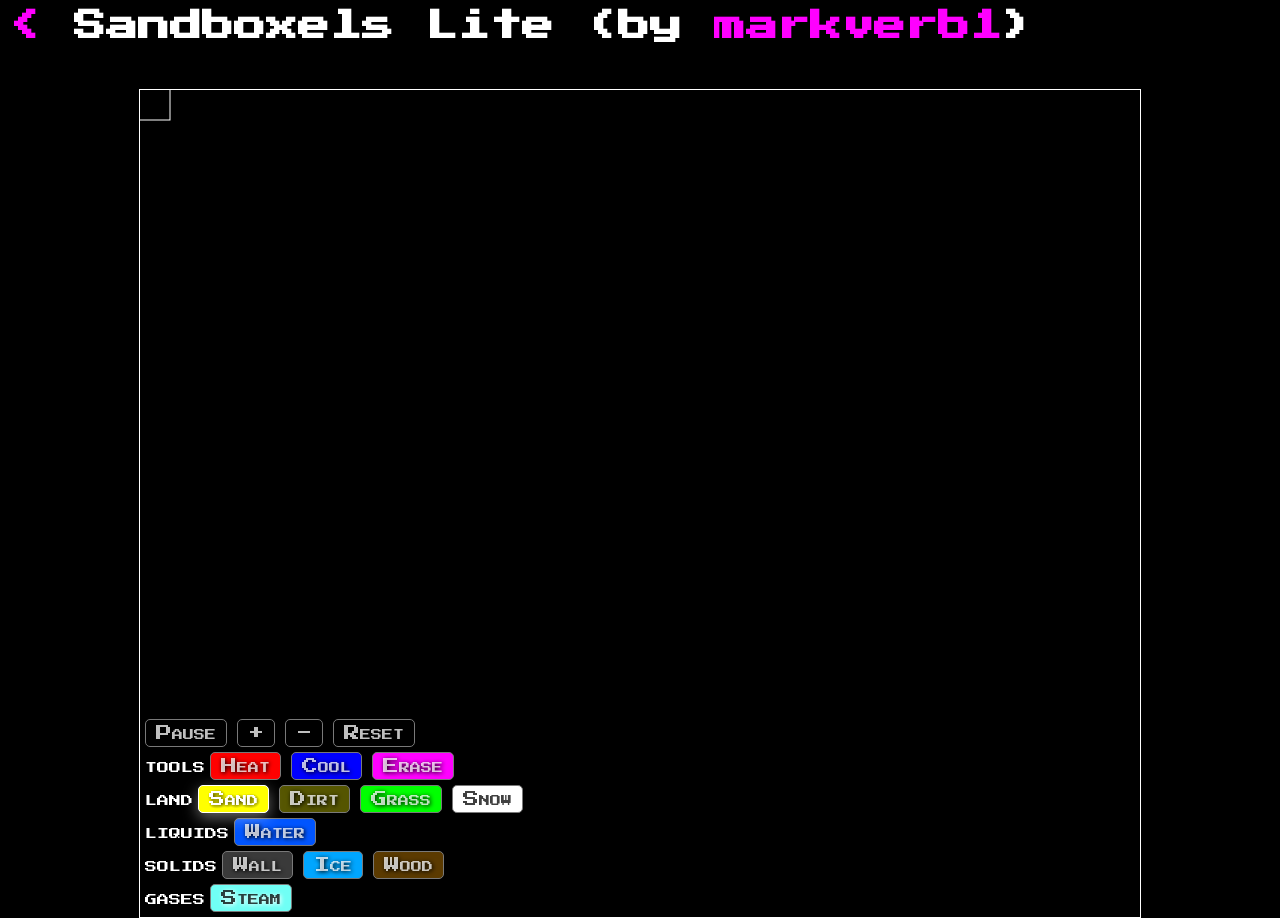
<file: lite.html>
<html>

<head>
    <meta charset="utf-8">
    <title>Sandboxels Lite</title>
    <meta charset="utf-8">
    <meta name="description" content="A falling sand simulation game.">
    <meta name="keywords" content="falling sand, elements, pixel art, simulator, powder">
    <meta name="author" content="R74n">
    <link href="https://fonts.googleapis.com/css?family=Press+Start+2P" rel="stylesheet">
    <meta name="viewport" content="width=device-width, initial-scale=1">
    <script src="https://R74n.com/load.js"></script>
    <meta http-equiv='content-language' content='en-us'>

    <style>
        html,
        body {
            width: 100%;
            height: 100%;
            margin: 0;
        }

        body {
            font-family: 'Press Start 2P';
            background-color: #000000;
            color: #ffffff;
        }

        h1 {
            padding: 10px;
        }

        a {
            color: rgb(255, 0, 255);
            text-decoration: none;
        }

        a:hover {
            color: rgb(255, 121, 255);
        }

        a:active,
        a:hover:active {
            color: rgb(255, 179, 255);
        }

        #gameDiv {
            /*game canvas*/
            border: 1px solid #ffffff;
            position: absolute;
            left: 50%;
            transform: translate(-50%, -0%);
            -webkit-touch-callout: none;
            /* iOS Safari */
            -webkit-user-select: none;
            /* Safari */
            -khtml-user-select: none;
            /* Konqueror HTML */
            -moz-user-select: none;
            /* Old versions of Firefox */
            -ms-user-select: none;
            /* Internet Explorer/Edge */
            user-select: none;
        }

        button,
        input[type="submit"],
        input[type="reset"] {
            background: none;
            color: inherit;
            border: none;
            padding: 0;
            font: inherit;
            cursor: pointer;
            outline: inherit;
        }

        #underBox {
            position: absolute;
            left: 50%;
            transform: translate(-50%, -0%);
            margin-top: 10px;
            width: 100%;
        }

        #controls button {
            padding: 5px 10px;
            border-radius: 5px;
            font-size: 1em;
            text-shadow: 0.5px 1px 4px #000000;
            color: rgba(255, 255, 255, 0.75);
            border: 1px solid #797979;
            margin: 0px 5px 5px 5px;
            font-variant: small-caps;
        }

        #controls button.bright {
            text-shadow: 0.5px 1px 4px #ffffff;
            color: rgba(0, 0, 0, 0.75);
        }

        /*Darken when active*/
        #controls button:active,
        #controls button:active:hover {
            filter: brightness(60%);
        }

        #controls button:hover {
            filter: brightness(90%);
        }

        #controls button:disabled {
            cursor: not-allowed;
        }

        #controls button[current="true"],
        #controls button[on="true"] {
            border: 1px solid #ffffff;
            filter: brightness(110%);
            box-shadow: 0 5px 15px rgba(255, 255, 255, .4);
            color: rgba(255, 255, 255, 1);
        }

        #controls button.bright[current="true"] {
            color: rgba(0, 0, 0, 1);
        }

        #controls button[on="true"] {
            border-color: lime;
            color: lime;
        }

        #controls div {
            display: block;
        }

        .stat {
            margin-right: 25px;
            margin-bottom: 5px;
            float: right;
        }

        #stats {
            margin: 0px 5px 5px 5px;
            font-size: 0.75em;
            height: 2em;
        }

        #stat-pos,
        #stat-pixels,
        #stat-shift,
        #stat-tps,
        #stat-ticks {
            float: left;
        }

        .categoryName {
            font-size: 0.75em;
            text-transform: uppercase;
            margin-left: 5px;
            vertical-align: middle;
        }

        #extraInfo {
            margin: 5px
        }
    </style>

    <script>
        //replaceAll polyfill
        if (!String.prototype.replaceAll) {
            String.prototype.replaceAll = function (str, newStr) {
                if (Object.prototype.toString.call(str).toLowerCase() === '[object regexp]') {
                    return this.replace(str, newStr);
                }
                return this.replace(new RegExp(str, 'g'), newStr);
            };
        }
    </script>

    <script>
        behaviors = {
            "POWDER": [
                "XX|XX|XX",
                "XX|XX|XX",
                "M2|M1|M2",
            ],
            "AGPOWDER": [
                "M2|M1|M2",
                "XX|XX|XX",
                "XX|XX|XX",
            ],
            "LIQUID": [
                "XX|XX|XX",
                "M2|XX|M2",
                "M1|M1|M1",
            ],
            "AGLIQUID": [
                "M1|M1|M1",
                "M2|XX|M2",
                "XX|XX|XX",
            ],
            "WALL": [
                "XX|XX|XX",
                "XX|XX|XX",
                "XX|XX|XX",
            ],
            "UL_UR": [
                "M1|M1|M1",
                "M2|XX|M2",
                "XX|XX|XX",
            ],
            "GAS": [
                "M2|M1|M2",
                "M1|XX|M1",
                "M2|M1|M2",
            ],
            "DGAS": [
                "M2|M1|M2",
                "M1|DL%5|M1",
                "M2|M1|M2",
            ],
            "SUPPORT": [
                "XX|XX|XX",
                "SP|XX|SP",
                "XX|M1|XX",
            ],
            "SUPPORTPOWDER": [
                "XX|XX|XX",
                "SP|XX|SP",
                "M2|M1|M2",
            ],
            "DELETE": [
                "XX|DL|XX",
                "DL|XX|DL",
                "XX|DL|XX",
            ],
            "FILL": [
                "XX|CL|XX",
                "CL|XX|CL",
                "XX|CL|XX",
            ],
            "STURDYPOWDER": [
                "XX|XX|XX",
                "XX|XX|XX",
                "XX|M1|XX",
            ],
            "SELFDELETE": [
                "XX|XX|XX",
                "XX|DL|XX",
                "XX|XX|XX",
            ],
            "FOAM": [
                "SW:water%10|SW:water%10|SW:water%10",
                "XX|DL%5|XX",
                "M2%25|M1%25|M2%25",
            ],
            "BUBBLE": [
                "SW:water%25|SW:water%25|SW:water%25",
                "M1%5|DL%0.25|M1%5",
                "M1%2|M1%1|M1%2",
            ],
            "STICKY": [
                "XX|ST|XX",
                "ST|XX|ST",
                "XX|ST AND M1|XX",
            ],
            "MOLTEN": [
                "XX|CR:fire%2.5|XX",
                "M2|XX|M2",
                "M1|M1|M1",
            ],
        }
        eLists = {
            "ANIMAL": ["flea", "ant", "fly", "firefly", "bee", "frog", "fish", "worm", "termite", "rat"],
            "CLEANANIMAL": ["ant", "firefly", "bee", "frog", "fish"],
        }

        airDensity = 1.225; // kg/m^3
        airTemp = 20; // Celsius
        // Object storing various powders, called elements
        // name - name of the element
        // color - color of the element's pixel
        // density - density of the element [unused currently] (kg/m^3)
        // behavior - behavior of the element
        // flam - temperature of combustion [unused currently]
        // temp - default temperature of the element (Celsius)
        // tempHigh - highest temperature before state change
        // tempLow - lowest temperature before state change
        // stateHigh - element transformed into when tempHigh is reached
        // stateLow - element transformed into when tempLow is reached
        // viscosity - how slow a liquid will move (higher = slower) (cps)

        // [Future]
        // changeAfter - seconds before element dissolves
        // change - element transformed into after time
        elements = {
            "heat": {
                "name": "heat",
                "color": "#ff0000",
                "behavior": behaviors.WALL,
                "temp": 2,
                "category": "tools",
            },
            "cool": {
                "name": "cool",
                "color": "#0000ff",
                "behavior": behaviors.WALL,
                "temp": -2,
                "category": "tools",
            },
            "erase": {
                "name": "erase",
                "color": "#ff00ff",
                "behavior": behaviors.WALL,
                "category": "tools",
            },
            "sand": {
                "name": "sand",
                "color": "#ffff00",
                "behavior": behaviors.POWDER,
                "density": 1602,
                "category": "land",
            },
            "water": {
                "name": "water",
                "color": "#0055ff",
                "behavior": behaviors.LIQUID,
                "density": 997,
                "tempHigh": 100,
                "stateHigh": "steam",
                "tempLow": 0,
                "stateLow": "ice",
                "viscosity": 1,
                "category": "liquids",
            },
            "dirt": {
                "name": "dirt",
                "color": "#555500",
                "behavior": behaviors.POWDER,
                "category": "land",
            },
            "grass": {
                "name": "grass",
                "color": "#00ff00",
                "behavior": behaviors.WALL,
                "category": "land",
            },
            "wall": {
                "name": "wall",
                "color": "#3a3a3a",
                "behavior": behaviors.WALL,
                "density": 0,
                "category": "solids",
            },
            "steam": {
                "name": "steam",
                "color": "#70fff5",
                "behavior": behaviors.GAS,
                "density": 0.013,
                "temp": 100,
                "stateLow": "water",
                "category": "gases",
            },
            "ice": {
                "name": "ice",
                "color": "#00a6ff",
                "behavior": behaviors.WALL,
                "density": 917,
                "temp": 0,
                "tempHigh": 5,
                "stateHigh": "water",
                "category": "solids",
            },
            "snow": {
                "name": "snow",
                "color": "#ffffff",
                "behavior": behaviors.POWDER,
                "density": 100,
                "temp": 0,
                "tempHigh": 5,
                "stateHigh": "water",
                "category": "land",
            },
            "wood": {
                "name": "wood",
                "color": "#5b3a00",
                "behavior": behaviors.WALL,
                "density": 745,
                "category": "solids",
            },

        }

        // Loop through behaviors and each behavior, if it is a string, split the items and replace the value with the array
        for (var behavior in behaviors) {
            if (typeof behaviors[behavior][0] === "string") {
                var newbehavior = [];
                for (var i = 0; i < behaviors[behavior].length; i++) {
                    newbehavior.push(behaviors[behavior][i].split("|"));
                }
                behaviors[behavior] = newbehavior;
            }
        }

        // Loop through each element. If it has a tempHigh, but not a stateHigh, create a new molten element
        for (element in elements) {
            if (elements[element].tempHigh && !elements[element].stateHigh) {
                var newname = "molten_" + element;
                elements[element].stateHigh = newname;
                elements[newname] = {
                    "name": newname.replaceAll("_", " "),
                    "color": ["#ff6f00", "#ff8c00", "#ff4d00"],
                    "behavior": behaviors.MOLTEN,
                    "density": elements[element].density / 2,
                    "temp": elements[element].tempHigh,
                    "tempLow": elements[element].tempHigh - 100,
                    "stateLow": element,
                    "viscosity": 10000,
                    "hidden": true,
                }
            }
            if (elements[element].behavior && typeof elements[element].behavior[0] === "string") {
                var newbehavior = [];
                for (var i = 0; i < elements[element].behavior.length; i++) {
                    newbehavior.push(elements[element].behavior[i].split("|"));
                }
                elements[element].behavior = newbehavior;
            }
        }

        function hexToRGB(hex) {
            var result = /^#?([a-f\d]{2})([a-f\d]{2})([a-f\d]{2})$/i.exec(hex);
            return result ? {
                r: parseInt(result[1], 16),
                g: parseInt(result[2], 16),
                b: parseInt(result[3], 16)
            } : null;
        }
        // convert every color in the elements object to rgb
        for (var key in elements) {
            if (elements.hasOwnProperty(key)) {
                // if the color is an array, loop over each one
                if (elements[key].color instanceof Array) {
                    var rgbs = [];
                    var rgbos = [];
                    for (var i = 0; i < elements[key].color.length; i++) {
                        var c = elements[key].color[i];
                        if (c.startsWith("#")) {
                            var rgb = hexToRGB(c);
                            rgbs.push("rgb(" + rgb.r + "," + rgb.g + "," + rgb.b + ")");
                            rgbos.push(rgb);
                        } else {
                            rgbs.push(c);
                        }
                    }
                    elements[key].color = rgbs;
                    elements[key].colorObject = rgbos;
                } else {
                    // if elements[key].color starts with #
                    if (elements[key].color.startsWith("#")) {
                        var rgb = hexToRGB(elements[key].color);
                        elements[key].color = "rgb(" + rgb.r + "," + rgb.g + "," + rgb.b + ")";
                        elements[key].colorObject = rgb;
                    }
                }
            }
        }

        currentPixels = [];
        currentID = 0;
        // Pixel class, with attributes such as x, y, and element
        class Pixel {
            constructor(x, y, element) {
                this.x = x;
                this.y = y;
                this.element = element;
                var elementInfo = elements[element];
                this.color = pixelColorPick(this);
                // If element doesn't have temp attribute, set temp to airTemp
                if (elementInfo.temp == undefined) {
                    this.temp = airTemp;
                } else {
                    this.temp = elementInfo.temp;
                }
                this.start = pixelTicks;
                this.id = currentID;
                if (elementInfo.burning) {
                    this.burning = true;
                    this.burnStart = pixelTicks;
                } else {
                    this.burning = false;
                }
                currentID++;
                pixelMap[x][y] = this;
            }
        }
        pixelSize = 10;

        function outOfBounds(x, y) {
            // Returns true if the pixel is out of bounds
            return y > height - 1 || y < 1 || x > width - 1 || x < 1
        }

        function isEmpty(x, y, ignoreBounds = false) {
            if (outOfBounds(x, y)) {
                return ignoreBounds;
            }
            return pixelMap[x][y] == undefined;
        }

        function canMove(pixel, x, y) {
            if (isEmpty(x, y)) {
                return true;
            }
        }

        function movePixel(pixel, x, y, leaveBehind = null) {
            // if the pixel isn't in currentPixels, return
            if (!currentPixels.includes(pixel)) {
                return;
            }
            // Delete the pixel from the old position
            delete pixelMap[pixel.x][pixel.y];
            if (leaveBehind != null && isEmpty(pixel.x, pixel.y)) {
                createPixel(leaveBehind, pixel.x, pixel.y);
            }
            pixel.x = x;
            pixel.y = y;
            pixelMap[x][y] = pixel;
        }

        function clonePixel(pixel, x, y) {
            currentPixels.push(new Pixel(x, y, pixel.element));
        }

        function createPixel(element, x, y) {
            currentPixels.push(new Pixel(x, y, element));
        }

        function deletePixel(x, y, id = null) {
            delete pixelMap[x][y];
            if (id != null) {
                for (var i = 0; i < currentPixels.length; i++) {
                    if (currentPixels[i].id == id) {
                        currentPixels.splice(i, 1);
                        return;
                    }
                }
            }
            for (var i = 0; i < currentPixels.length; i++) {
                if (currentPixels[i].x == x && currentPixels[i].y == y) {
                    currentPixels.splice(i, 1);
                    break;
                }
            }
        }

        function swapPixels(pixel1, pixel2) {
            var tempX = pixel1.x;
            var tempY = pixel1.y;
            pixel1.x = pixel2.x;
            pixel1.y = pixel2.y;
            pixel2.x = tempX;
            pixel2.y = tempY;
            pixelMap[pixel1.x][pixel1.y] = pixel1;
            pixelMap[pixel2.x][pixel2.y] = pixel2;
        }

        function behaviorCoords(x, y, bx, by) {
            bx -= 1;
            by -= 1;
            x += bx;
            y += by;
            return {
                x: x,
                y: y
            };
        }
        /* New Behavior Example (Sand)
        [
            ["XX","XX","XX"],
            ["XX","XX","XX"],
            ["M2","M1","M2"]
        ]                    */
        /* Behavior Rules
            XX = Ignore
            M1 = Move (First Priority)
            M2 = Move (Second Priority)
            SP = Support (Doesn't move if all aren't empty)
            DL = Delete
            CL = Clone
            CH = Change
            RP = Replace (Move to an existing element)
            CR:element_name = Create a pixel of element_name
            LB:element_name = Leave behind a pixel of element_name when moved (Must be center cell)
            %(num) = Chance of rule happening
            L1:element_name = Leave behind only on M1 moves
            L2:element_name = Leave behind only on M2 moves
            SW = Swap
            HT = Heat
            CO = Cool
            CC = Change Color (Hexadecimal)
            ST = Stick
        */
        function pixelTick(pixel) {
            if (pixel.start == pixelTicks) {
                return
            }
            var info = elements[pixel.element];
            var behavior = info.behavior;
            var x = pixel.x;
            var y = pixel.y;
            var move1Spots = [];
            var move2Spots = [];
            var supportSpots = [];
            var replaceSpots = [];
            var swapSpots = [];
            var sticking = false;
            var deleted = false;
            var leaveBehind = null;
            var leaveBehind1 = null;
            var leaveBehind2 = null;
            // Parse behavior
            for (var by = 0; by < behavior.length; by++) {
                for (var bx = 0; bx < behavior[by].length; bx++) {
                    var b0 = behavior[by][bx].trim();
                    //if (b.includes(" OR ")) {
                    //    b = b.split(" OR ")[Math.floor(Math.random()*b.split(" OR ").length)];
                    //}
                    // Loop through b0.split(" AND ")
                    for (var i = 0; i < b0.split(" AND ").length; i++) {
                        var b = b0.split(" AND ")[i];
                        var arg = null;
                        if (b.includes(":")) {
                            arg = b.split(":")[1].split(/[\:\%]/)[0];
                            if (!b.includes("%")) {
                                b = b.split(/[\:\%]/)[0];
                            }
                        }
                        // If b has "%" followed by a number in it, it's a chance to move
                        if (b.includes("%")) {
                            // Split the string at the "%" and use the second half as the chance (float)
                            var chance = parseFloat(b.split("%")[1]);
                            //console.log(b+": "+(Math.random()*100 < chance));
                            b = b.split(/[\:\%]/)[0];
                        } else {
                            var chance = 100;
                        }
                        if (b == "XX" || b == "") {
                            continue
                        }
                        if (Math.random() * 100 < chance) {
                            var newCoords = behaviorCoords(x, y, bx, by);
                            if (b == "M1") {
                                if (!((Math.random() * 100) < 100 / ((info.viscosity || 1) ** 0.25))) {
                                    newCoords.x = x;
                                }
                                move1Spots.push(newCoords);
                            } else if (b == "M2") {
                                if (!((Math.random() * 100) < 100 / ((info.viscosity || 1) ** 0.25))) {
                                    newCoords.x = x;
                                }
                                move2Spots.push(newCoords);
                            } else if (b == "SP") {
                                supportSpots.push({
                                    x: newCoords.x,
                                    y: newCoords.y,
                                    arg: arg
                                });
                            } else if (b == "DL") {
                                if ((!isEmpty(newCoords.x, newCoords.y)) && !outOfBounds(newCoords.x, newCoords.y)) {
                                    // if the pixel at newCoords is the same element as the pixel, ignore
                                    newPixel = pixelMap[newCoords.x][newCoords.y];
                                    if ((!(newPixel.element == pixel.element)) || (newCoords.x == x && newCoords.y ==
                                            y)) {
                                        if (arg != null) {
                                            var args = arg.split(",");
                                        }
                                        if (arg == null || args.includes(newPixel.element)) {
                                            deletePixel(newCoords.x, newCoords.y);
                                            if (newCoords.x == x && newCoords.y == y) {
                                                deleted = true;
                                            }
                                        }
                                    }
                                }
                            } else if (b == "CL") {
                                if (isEmpty(newCoords.x, newCoords.y)) {
                                    clonePixel(pixel, newCoords.x, newCoords.y);
                                }
                            }
                            //Change pixel
                            else if (b == "CH") {
                                if (!isEmpty(newCoords.x, newCoords.y) && !outOfBounds(newCoords.x, newCoords.y)) {
                                    var newPixel = pixelMap[newCoords.x][newCoords.y];
                                    if (arg.includes(">")) {
                                        var argfrom = arg.split(">")[0];
                                        var argto = arg.split(">")[1];
                                    } else {
                                        var argfrom = null;
                                        var argto = arg;
                                    }
                                    if (argto.includes(",")) {
                                        var argto = argto.split(",")[Math.floor(Math.random() * argto.split(",")
                                            .length)];
                                    }
                                    if ((newPixel.element != argto) && (argfrom == null || argfrom == newPixel
                                            .element)) {
                                        newPixel.element = argto;
                                        newPixel.color = pixelColorPick(newPixel);
                                        newPixel.start = pixelTicks;
                                        if (elements[argto].burning != true) {
                                            newPixel.burning = false;
                                        }
                                    }
                                }
                            }
                            //Replace pixel
                            /*else if (b == "RP") {
                                replaceSpots.push({x:newCoords.x,y:newCoords.y,arg:arg});
                            }*/
                            //Create pixel
                            else if (b == "CR") {
                                if (isEmpty(newCoords.x, newCoords.y)) {
                                    if (arg == null) {
                                        arg = pixel.element;
                                    } else if (arg.includes(",")) {
                                        arg = arg.split(",")[Math.floor(Math.random() * arg.split(",").length)];
                                    }
                                    createPixel(arg, newCoords.x, newCoords.y);
                                }
                            }
                            //Leave behind element
                            else if (b == "LB" || b == "L1" || b == "L2") {
                                if (arg != null && arg.includes(",")) {
                                    arg = arg.split(",")[Math.floor(Math.random() * arg.split(",").length)];
                                }
                                if (b == "LB") {
                                    leaveBehind = arg;
                                } else if (b == "L1") {
                                    leaveBehind1 = arg;
                                } else if (b == "L2") {
                                    leaveBehind2 = arg;
                                }
                            }
                            //Swap
                            else if (b == "SW") {
                                if (!isEmpty(newCoords.x, newCoords.y) && !outOfBounds(newCoords.x, newCoords.y)) {
                                    var newPixel = pixelMap[newCoords.x][newCoords.y];
                                    if (arg != null) {
                                        var args = arg.split(",");
                                    }
                                    if (arg == null || args.includes(newPixel.element)) {
                                        swapSpots.push({
                                            x: newCoords.x,
                                            y: newCoords.y
                                        });
                                    }
                                }
                            }
                            //Heat
                            else if (b == "HT") {
                                if (!isEmpty(newCoords.x, newCoords.y) && !outOfBounds(newCoords.x, newCoords.y)) {
                                    var newPixel = pixelMap[newCoords.x][newCoords.y];
                                    if (arg != null) {
                                        arg = parseFloat(arg)
                                    } else {
                                        arg = 1
                                    }
                                    if (arg == NaN) {
                                        arg = 1
                                    }
                                    newPixel.temp += arg;
                                    pixelTempCheck(newPixel);
                                }
                            }
                            //Cool
                            else if (b == "CO") {
                                if (!isEmpty(newCoords.x, newCoords.y) && !outOfBounds(newCoords.x, newCoords.y)) {
                                    var newPixel = pixelMap[newCoords.x][newCoords.y];
                                    if (arg != null) {
                                        arg = parseFloat(arg)
                                    } else {
                                        arg = 1
                                    }
                                    if (arg == NaN) {
                                        arg = 1
                                    }
                                    newPixel.temp -= arg;
                                    pixelTempCheck(newPixel);
                                }
                            }
                            //Change color
                            else if (b == "CC") {
                                if (!isEmpty(newCoords.x, newCoords.y) && !outOfBounds(newCoords.x, newCoords.y)) {
                                    var newPixel = pixelMap[newCoords.x][newCoords.y];
                                    if (arg == null) {
                                        arg = newPixel.colorObject
                                    } else {
                                        if (arg.includes(",")) {
                                            arg = arg.split(",")[Math.floor(Math.random() * arg.split(",").length)];
                                        }
                                        if (!arg.startsWith("#")) {
                                            arg = "#" + arg;
                                        }
                                    }
                                    newPixel.color = pixelColorPick(newPixel, arg);
                                }
                            }
                            //Stick
                            else if (b == "ST") {
                                if (!isEmpty(newCoords.x, newCoords.y) && !outOfBounds(newCoords.x, newCoords.y)) {
                                    var newPixel = pixelMap[newCoords.x][newCoords.y];
                                    if (newPixel.element != pixel.element && (arg == null || newPixel.element == arg)) {
                                        sticking = true
                                    }
                                }
                            }


                        }
                    }
                }
            }
            if (deleted) {
                return;
            }
            var move = true;
            if (supportSpots.length > 0) {
                var supportCount = 0;
                var allEmpty = true;
                for (var i = 0; i < supportSpots.length; i++) {
                    var bx = supportSpots[i].x;
                    var by = supportSpots[i].y;
                    var arg = supportSpots[i].arg;
                    if ((!isEmpty(bx, by)) && !outOfBounds(bx, by)) {
                        if (pixelMap[bx][by].element == arg || arg == null) {
                            supportCount++;
                        }
                    }
                }
                if (supportCount == supportSpots.length) {
                    move = false;
                }
            }
            /*replaceSpotsCopy = replaceSpots.slice();
            if (replaceSpots.length > 0) {
                while (move1Spots.length > 0) {
                    // coords = random item of replaceSpots
                    var newCoords = replaceSpots[Math.floor(Math.random()*replaceSpots.length)];
                    if (!isEmpty(newCoords.x,newCoords.y) && !outOfBounds(newCoords.x,newCoords.y)) {
                        if (newPixel.element == newCoords.arg || newCoords.arg == null) {
                            var newPixel = pixelMap[newCoords.x][newCoords.y];
                            var newCoords = replaceSpots[Math.floor(Math.random()*replaceSpots.length)];
                            deletePixel(newCoords.x,newCoords.y);
                            pixelMap[newCoords.x][newCoords.y] = pixel;
                            pixel.x = newCoords.x;
                            pixel.y = newCoords.y;
                            moved = true;
                            replaceSpotsCopy.splice(replaceSpotsCopy.indexOf(newCoords),1);
                            break;
                        }
                    }
                    replaceSpots.splice(replaceSpots.indexOf(newCoords),1);
                }
            }
            if (replaceSpotsCopy.length > 0 && !moved) {
                // combine replaceSpotsCopy and move2Spots
                move2Spots = move2Spots.concat(replaceSpotsCopy);
            }*/

            var moved = false;

            if (swapSpots.length > 0) {
                var coords = swapSpots[Math.floor(Math.random() * swapSpots.length)];
                swapPixels(pixel, pixelMap[coords.x][coords.y]);
                move = false;
                moved = true;
            }

            if (sticking) {
                move = false;
            }

            // Move First Priority
            if (move) {
                if (move1Spots.length > 0) {
                    // While move1Spots is not empty
                    while (move1Spots.length > 0) {
                        // coords = random item of move1Spots
                        var coords = move1Spots[Math.floor(Math.random() * move1Spots.length)];
                        var nx = coords.x;
                        var ny = coords.y;
                        if (isEmpty(nx, ny)) { // If coords is empty, move to coords
                            movePixel(pixel, nx, ny, leaveBehind1 || leaveBehind);
                            moved = true;
                            break;
                        } else { // Remove from move1Spots
                            move1Spots.splice(move1Spots.indexOf(coords), 1);
                        }
                    }
                }
                // Move Second Priority
                if (!moved && move2Spots.length > 0) {
                    // While move2Spots is not empty
                    while (move2Spots.length > 0) {
                        // coords = random item of move2Spots
                        var coords = move2Spots[Math.floor(Math.random() * move2Spots.length)];
                        var nx = coords.x;
                        var ny = coords.y;
                        if (isEmpty(nx, ny)) { // If coords is empty, move to coords
                            movePixel(pixel, nx, ny, leaveBehind2 || leaveBehind);
                            moved = true;
                            break;
                        } else { // Remove from move2Spots
                            move2Spots.splice(move2Spots.indexOf(coords), 1);
                        }
                    }
                }
            }

            if (pixel.burning) {
                pixel.temp += 1;
                pixelTempCheck(pixel);
                var burnSpots = [{
                        x: pixel.x + 1,
                        y: pixel.y
                    },
                    {
                        x: pixel.x - 1,
                        y: pixel.y
                    },
                    {
                        x: pixel.x,
                        y: pixel.y + 1
                    },
                    {
                        x: pixel.x,
                        y: pixel.y - 1
                    },
                ];
                // loop through burnspots
                for (var i = 0; i < burnSpots.length; i++) {
                    var burnSpot = burnSpots[i];
                    if (!isEmpty(burnSpot.x, burnSpot.y) && !outOfBounds(burnSpot.x, burnSpot.y)) {
                        var newPixel = pixelMap[burnSpot.x][burnSpot.y];
                        if (elements[newPixel.element].burn && !newPixel.burning) {
                            if (Math.floor(Math.random() * 100) < elements[newPixel.element].burn) {
                                newPixel.burning = true;
                                newPixel.burnStart = pixelTicks;
                            }
                        }
                    }
                }

                if ((pixelTicks - pixel.burnStart > (info.burnTime || 200)) && Math.floor(Math.random() * 100) < (info
                        .burn || 10)) {
                    var burnInto = info.burnInto;
                    if (burnInto == undefined) {
                        burnInto = 'fire';
                    } else if (burnInto instanceof Array) {
                        burnInto = burnInto[Math.floor(Math.random() * burnInto.length)];
                    }
                    pixel.element = burnInto;
                    if (info.fireColor != undefined && burnInto == "fire") {
                        pixel.color = pixelColorPick(pixel, info.fireColor);
                    } else {
                        pixel.color = pixelColorPick(pixel)
                    }
                    pixel.start = pixelTicks;
                    if (elements[burnInto].burning != true) {
                        pixel.burning = false;
                        delete pixel.burnStart;
                    } else {
                        pixel.burning = true;
                        pixel.burnStart = pixelTicks;
                    }
                    if (elements[burnInto].temp != undefined) {
                        pixel.temp = elements[burnInto].temp;
                        pixelTempCheck(pixel)
                    }
                } else if (pixel.element != "fire" && isEmpty(pixel.x, pixel.y - 1) && Math.floor(Math.random() * 100) <
                    10) {
                    createPixel("fire", pixel.x, pixel.y - 1);
                    pixelMap[pixel.x][pixel.y - 1].temp = pixel.temp + (pixelTicks - (pixel.burnStart || 0));
                    if (info.fireColor != undefined) {
                        pixelMap[pixel.x][pixel.y - 1].color = pixelColorPick(pixelMap[pixel.x][pixel.y - 1], info
                            .fireColor);
                    }
                }

            }

            if (info.tempChange != undefined) {
                pixel.temp += info.tempChange;
                pixelTempCheck(pixel);
            }


        }

        function pixelColorPick(pixel, customColor = null) {
            var element = pixel.element;
            var elementInfo = elements[element];
            //if (elementInfo.behavior instanceof Array) {

            if (customColor != null) {
                if (Array.isArray(customColor)) {
                    customColor = customColor[Math.floor(Math.random() * customColor.length)];
                }
                if (customColor.startsWith("#")) {
                    customColor = hexToRGB(customColor);
                }
                var rgb = customColor;
            } else {
                var rgb = elements[element].colorObject; // {r, g, b}
                // If rgb is an array, choose a random item
                if (Array.isArray(rgb)) {
                    rgb = rgb[Math.floor(Math.random() * rgb.length)];
                }
            }
            // Randomly darken or lighten the RGB color
            var coloroffset = Math.floor(Math.random() * (Math.random() > 0.5 ? -1 : 1) * Math.random() * 15);
            var r = rgb.r + coloroffset;
            var g = rgb.g + coloroffset;
            var b = rgb.b + coloroffset;
            // Make sure the color is within the RGB range
            r = Math.max(0, Math.min(255, r));
            g = Math.max(0, Math.min(255, g));
            b = Math.max(0, Math.min(255, b));
            var color = "rgb(" + r + "," + g + "," + b + ")";

            /*}
            else {
                var color = elementInfo.color;
                if (Array.isArray(color)) {
                    color = color[Math.floor(Math.random() * color.length)];
                }
            }*/
            return color;
        }

        function pixelTempCheck(pixel) {
            var elementInfo = elements[pixel.element];
            // If the pixel's temp >= the elementInfo tempHigh, change pixel.element to elementInfo.stateHigh
            if (pixel.temp >= elementInfo.tempHigh) {
                pixel.element = elementInfo.stateHigh;
                pixel.color = pixelColorPick(pixel);
                if (pixel.burning) {
                    pixel.burning = false;
                    delete pixel.burnStart;
                }
                if (elements[elementInfo.stateHigh].burning == true) {
                    pixel.burning = true;
                    pixel.burnStart = pixelTicks;
                }
            }
            // If the pixel's temp <= the elementInfo tempLow, change pixel.element to elementInfo.stateLow
            else if (pixel.temp <= elementInfo.tempLow) {
                pixel.element = elementInfo.stateLow;
                pixel.color = pixelColorPick(pixel);
                if (pixel.burning) {
                    pixel.burning = false;
                    delete pixel.burnStart;
                }
                if (elements[elementInfo.stateLow].burning) {
                    pixel.burning = true;
                    pixel.burnStart = pixelTicks;
                }
            }
        }

        function getNeighbors(pixel) {
            var neighbors = [];
            var x = pixel.x;
            var y = pixel.y;
            if (!isEmpty(x - 1, y, true)) {
                neighbors.push(pixelMap[x - 1][y]);
            }
            if (!isEmpty(x + 1, y, true)) {
                neighbors.push(pixelMap[x + 1][y]);
            }
            if (!isEmpty(x, y - 1, true)) {
                neighbors.push(pixelMap[x][y - 1]);
            }
            if (!isEmpty(x, y + 1, true)) {
                neighbors.push(pixelMap[x][y + 1]);
            }
            return neighbors;
        }
        hiding = false;

        function drawPixels(forceTick = false) {
            if (!hiding) {
                var canvas = document.getElementById("screen");
                var ctx = canvas.getContext("2d");
            }
            // Draw the current pixels
            // newCurrentPixels = shuffled currentPixels
            var newCurrentPixels = currentPixels.slice();
            newCurrentPixels.sort(function () {
                return 0.5 - Math.random()
            });
            for (var i = 0; i < newCurrentPixels.length; i++) {
                pixel = newCurrentPixels[i];
                if (pixelMap[pixel.x][pixel.y] == undefined) {
                    continue
                }
                if ((!paused) || forceTick) {
                    pixelTick(pixel);
                };
            }
            for (var i = 0; i < newCurrentPixels.length; i++) {
                pixel = newCurrentPixels[i];
                if (pixelMap[pixel.x][pixel.y] == undefined) {
                    continue
                }
                if (!hiding) {
                    ctx.fillStyle = pixel.color;
                    ctx.fillRect(pixel.x * pixelSize, pixel.y * pixelSize, pixelSize, pixelSize);
                }
            }
            if ((!paused) || forceTick) {
                pixelTicks++
            };
        }

        function tick() {
            // If mouseIsDown, do mouseAction
            if (mouseIsDown) {
                mouseAction(null, mousePos.x, mousePos.y);
            }
            // Get the canvas
            var canvas = document.getElementById("screen");
            var ctx = canvas.getContext("2d");
            // Clear the canvas
            ctx.clearRect(0, 0, canvas.width, canvas.height);
            drawPixels();

            if (currentElement == "pick") {
                var mouseOffset = 0;
            } else {
                var mouseOffset = Math.trunc(mouseSize / 2);
            }
            var topLeft = [mousePos.x - mouseOffset, mousePos.y - mouseOffset];
            var bottomRight = [mousePos.x + mouseOffset, mousePos.y + mouseOffset];
            // Draw a rectangle around the mouse
            ctx.strokeStyle = "white";
            ctx.strokeRect(topLeft[0] * pixelSize, topLeft[1] * pixelSize, (bottomRight[0] - topLeft[0] + 1) *
                pixelSize, (bottomRight[1] - topLeft[1] + 1) * pixelSize);
            ticks++;
        }

        currentElement = "sand";
        mouseIsDown = false;
        mouseType = null;

        function mouseClick(e) {
            mouseIsDown = true;
            // If it's a left click
            if (e.button == 0) {
                mouseType = "left";
            } else if (e.button == 2) {
                mouseType = "right";
            }
            // middle click
            else if (e.button == 1) {
                mouseType = "middle";
            }
            mouseMove(e);
        }

        function mouseUp(e) {
            mouseIsDown = false;
        }

        function getMousePos(canvas, evt) {
            // If evt.touches is defined, use the first touch
            if (evt.touches) {
                evt.preventDefault();
                evt = evt.touches[0];
            }
            var rect = canvas.getBoundingClientRect();
            return {
                // Round to nearest pixel
                x: Math.round((evt.clientX - rect.left) / pixelSize - 0.5),
                y: Math.round((evt.clientY - rect.top) / pixelSize - 0.5)
            };
        }

        function mouseMove(e) {
            if (mouseIsDown) {
                mouseAction(e);
            } else {
                var canvas = document.getElementById("screen");
                mousePos = getMousePos(canvas, e);
            }
        }

        function mouseAction(e, mouseX = undefined, mouseY = undefined) {
            if (mouseType == "left") {
                mouse1Action(e, mouseX, mouseY);
            } else if (mouseType == "right") {
                mouse2Action(e, mouseX, mouseY);
            } else if (mouseType == "middle") {
                mouseMiddleAction(e, mouseX, mouseY);
            }
        }
        mouseSize = 5;
        mousePos = {
            x: 0,
            y: 0
        };

        function mouseRange(mouseX, mouseY) {
            var coords = [];
            var mouseOffset = Math.trunc(mouseSize / 2);
            var topLeft = [mouseX - mouseOffset, mouseY - mouseOffset];
            var bottomRight = [mouseX + mouseOffset, mouseY + mouseOffset];
            // Starting at the top left, go through each pixel
            for (var x = topLeft[0]; x <= bottomRight[0]; x++) {
                for (var y = topLeft[1]; y <= bottomRight[1]; y++) {
                    // If the pixel is empty, add it to coords
                    coords.push([x, y]);
                }
            }
            return coords;
        }

        function mouse1Action(e, mouseX = undefined, mouseY = undefined) {
            if (currentElement == "erase") {
                mouse2Action(e, mouseX, mouseY);
                return;
            } else if (currentElement == "pick") {
                mouseMiddleAction(e, mouseX, mouseY);
                return;
            }
            // If x and y are undefined, get the mouse position
            if (mouseX == undefined && mouseY == undefined) {
                var canvas = document.getElementById("screen");
                var ctx = canvas.getContext("2d");
                mousePos = getMousePos(canvas, e);
                var mouseX = mousePos.x;
                var mouseY = mousePos.y;
            }
            var coords = mouseRange(mouseX, mouseY);
            var element = elements[currentElement];
            // For each x,y in coords
            for (var i = 0; i < coords.length; i++) {
                var x = coords[i][0];
                var y = coords[i][1];

                // If element name is heat or cool
                if (currentElement == "heat" || currentElement == "cool") {
                    if (!isEmpty(x, y, false)) {
                        if (outOfBounds(x, y)) {
                            continue;
                        }
                        var pixel = pixelMap[x][y];
                        if (shiftDown) {
                            pixel.temp += element.temp + (Math.random() * element.temp / 5) * 20;
                        } else {
                            pixel.temp += element.temp + (Math.random() * element.temp / 5);
                        }
                        pixelTempCheck(pixel);
                    }
                } else if (placeMode == "replace") {
                    if (outOfBounds(x, y)) {
                        continue;
                    }
                    // Remove pixel at position from currentPixels
                    var index = currentPixels.indexOf(pixelMap[x][y]);
                    if (index > -1) {
                        currentPixels.splice(index, 1);
                    }
                    currentPixels.push(new Pixel(x, y, currentElement));
                } else if (isEmpty(x, y)) {
                    currentPixels.push(new Pixel(x, y, currentElement));
                }
            }
        }

        function mouse2Action(e, mouseX = undefined, mouseY = undefined) {
            // Erase pixel at mouse position
            if (mouseX == undefined && mouseY == undefined) {
                var canvas = document.getElementById("screen");
                var ctx = canvas.getContext("2d");
                mousePos = getMousePos(canvas, e);
                var mouseX = mousePos.x;
                var mouseY = mousePos.y;
            }
            var coords = mouseRange(mouseX, mouseY);
            // For each x,y in coords
            for (var i = 0; i < coords.length; i++) {
                var x = coords[i][0];
                var y = coords[i][1];

                if (!isEmpty(x, y)) {
                    if (outOfBounds(x, y)) {
                        continue
                    }
                    var pixel = pixelMap[x][y];
                    delete pixelMap[x][y];
                    // Remove pixel from currentPixels
                    for (var j = 0; j < currentPixels.length; j++) {
                        if (currentPixels[j].x == x && currentPixels[j].y == y) {
                            currentPixels.splice(j, 1);
                            break;
                        }
                    }
                }
            }
        }

        function mouseMiddleAction(e, mouseX = undefined, mouseY = undefined) {
            // Erase pixel at mouse position
            if (mouseX == undefined && mouseY == undefined) {
                var canvas = document.getElementById("screen");
                var ctx = canvas.getContext("2d");
                mousePos = getMousePos(canvas, e);
                var mouseX = mousePos.x;
                var mouseY = mousePos.y;
            }
            if (!isEmpty(mouseX, mouseY) && !outOfBounds(mouseX, mouseY)) {
                selectElement(pixelMap[mouseX][mouseY].element);
                mouseIsDown = false;
            }
        }

        function chooseElementPrompt() {
            var e = prompt("Enter the element's ID").replaceAll(" ", "_");
            if (elements[e] != undefined) {
                selectElement(e);
                var btn = document.getElementById("elementButton-" + e);
                if (btn != null) {
                    btn.setAttribute("current", "true");
                }
            };
        }

        function togglePause() {
            paused = !paused;
            if (paused) {
                document.getElementById("pauseButton").setAttribute("on", "true");
            } else {
                document.getElementById("pauseButton").setAttribute("on", "false");
            }
        }

        function doFrame() {
            if (!paused) {
                paused = true;
                document.getElementById("pauseButton").setAttribute("on", "true");
            }
            drawPixels(true);
        }

        function selectElement(element) {
            var e1 = document.getElementById("elementButton-" + currentElement)
            if (e1 != null) {
                e1.setAttribute("current", "false");
            }
            currentElement = element;
            var e2 = document.getElementById("elementButton-" + element)
            if (e2 != null) {
                e2.setAttribute("current", "true");
            }
        }

        function clearAll() {
            currentPixels = [];
            pixelMap = [];
            for (var i = 0; i < width; i++) {
                pixelMap[i] = [];
                for (var j = 0; j < height; j++) {
                    pixelMap[i][j] = undefined;
                }
            }
            pixelTicks = 0;
        }

        // Update stats


        // On window load, run tick() 20 times per second
        tps = 30;
        tickInterval = window.setInterval(tick, 1000 / tps);

        function resetInterval(newtps = 30) {
            window.clearInterval(tickInterval);
            tickInterval = window.setInterval(tick, 1000 / newtps);
        }
        ticks = 0;
        pixelTicks = 0;

        placeMode = null;
        paused = false;

        function focusGame() {
            document.getElementById("screen").focus();
        }
        //on window load
        window.onload = function () {
            // While the mouse is down, run mouseDown()
            var gameCanvas = document.getElementById("screen");
            // Get context
            var ctx = gameCanvas.getContext("2d");
            var newWidth = Math.ceil(window.innerWidth * 0.9 / pixelSize) * pixelSize;
            var newHeight = Math.ceil(window.innerHeight * 0.675 / pixelSize) * pixelSize;
            // If the new width is greater than 800, set it to 800
            if (newWidth > 1000) {
                newWidth = 1000;
            }
            // If we are on a desktop and the new height is greater than 600, set it to 600
            if (window.innerWidth > 1000 && newHeight > 600) {
                newHeight = 600;
            }
            ctx.canvas.width = newWidth;
            ctx.canvas.height = newHeight;

            width = Math.round(newWidth / pixelSize) - 1;
            height = Math.round(newHeight / pixelSize) - 1;
            // Object with width arrays of pixels starting at 0
            pixelMap = {};
            for (var i = 0; i < width; i++) {
                pixelMap[i] = [];
            }
            //...drawing code...
            gameCanvas.addEventListener("mousedown", mouseClick);
            gameCanvas.addEventListener("touchstart", mouseClick);
            window.addEventListener("mouseup", mouseUp);
            window.addEventListener("touchend", mouseUp);
            window.addEventListener("mousemove", mouseMove);
            gameCanvas.addEventListener("touchmove", mouseMove);
            gameCanvas.ontouchstart = function (e) {
                if (e.touches) e = e.touches[0];
                return false;
            }
            shiftDown = false;
            // If the user presses [ or -, decrease the mouse size by 2
            document.addEventListener("keydown", function (e) {
                if (e.keyCode == 219 || e.keyCode == 189) {
                    if (shiftDown) {
                        mouseSize = 1
                    } else {
                        mouseSize -= 2;
                        if (mouseSize < 1) {
                            mouseSize = 1;
                        }
                    }
                }
                // If the user presses ] or =, increase the mouse size by 2
                if (e.keyCode == 221 || e.keyCode == 187) {
                    if (shiftDown) {
                        mouseSize = (mouseSize + 15) - ((mouseSize + 15) % 15)
                    } else {
                        mouseSize += 2;
                    }
                    // if height>width and mouseSize>height, set mouseSize to height, if width>height and mouseSize>width, set mouseSize to width
                    if (mouseSize > (height > width ? height : width)) {
                        mouseSize = (height > width ? height : width);
                    }
                } else if (e.keyCode == 16 || e.keyCode == 18) {
                    shiftDown = true;
                }
                // p or spacebar or ` or k = pause
                if (e.keyCode == 80 || e.keyCode == 32 || e.keyCode == 192 || e.keyCode == 75) {
                    e.preventDefault();
                    togglePause();
                }
                // e = chooseElementPrompt()
                else if (e.keyCode == 69) {
                    e.preventDefault();
                    chooseElementPrompt();
                }
                // . = doFrame()
                else if (e.keyCode == 190) {
                    e.preventDefault();
                    doFrame();
                }

            });
            // If the user releases either shift
            document.addEventListener("keyup", function (e) {
                if (e.keyCode == 16 || e.keyCode == 18) {
                    shiftDown = false;
                }
            });

            // Create buttons for elements
            // For each element type in elements, create a button in controls that sets the current element to that type
            // Alphabetically sort and loop through dictionary named "elements"
            elementCount = 0;
            hiddenCount = 0;
            for (var element in elements) {
                elementCount++;
                if (elements[element].hidden) {
                    hiddenCount++;
                    continue;
                }
                var category = elements[element].category;
                if (category == null) {
                    category = "Other"
                }
                var categoryDiv = document.getElementById("category-" + category);
                if (categoryDiv == null) {
                    categoryDiv = document.createElement("div");
                    categoryDiv.innerHTML = "<span class='categoryName'>" + category + "</span>";
                    categoryDiv.setAttribute("id", "category-" + category);
                    categoryDiv.setAttribute("class", "category");
                    document.getElementById("elementControls").appendChild(categoryDiv);
                }
                var button = document.createElement("button");
                button.innerHTML = elements[element].name
                //capitalize first letter of each word
                button.innerHTML = button.innerHTML.replace(".", "   ").replace(/\w\S*/g, function (txt) {
                    return txt.charAt(0).toUpperCase() + txt.substr(1).toLowerCase();
                }).replace("   ", ".").replace(/ /g, "");
                //set attribute of element to the element
                button.setAttribute("element", element);
                button.setAttribute("current", "false");
                button.className = "elementButton";
                //color of the element
                // if the element color is an array, make a gradient background color, otherwise, set the background color to the element color
                if (elements[element].color instanceof Array) {
                    button.style.backgroundImage = "linear-gradient(to bottom right, " + elements[element].color
                        .join(", ") + ")";
                } else {
                    button.style.background = elements[element].color;
                    var colorObject = elements[element].colorObject;
                    if ((colorObject.r + colorObject.g + colorObject.b) / 3 > 200) {
                        button.className += " bright"
                    }
                }
                button.id = "elementButton-" + element;
                button.onclick = function () {
                    selectElement(this.getAttribute("element"));
                }
                categoryDiv.appendChild(button);
            }
            selectElement(currentElement);
            focusGame();
            // For every button element, onkeyup="event.preventDefault()"
            var buttonElements = document.getElementsByTagName("button");
            for (var i = 0; i < buttonElements.length; i++) {
                buttonElements[i].onkeyup = function (e) {
                    e.preventDefault();
                }
            }

        }
    </script>
</head>

<body>
    <h1 class="pagetitle">
        <a href="https://sandboxels.R74n.com" class="backbutton">&lt;</a>
        Sandboxels Lite (by <a href="http://markverb1.xyz">markverb1</a>)</h1><br>
    <div id="gameDiv">
            <canvas id="screen" width="800" height="600" oncontextmenu="return false;">
                Your browser does not support the HTML5 canvas tag.
            </canvas>
            <div id="underDiv">
                <div id="stats"></div>
                <div id="controls">
                    <div id="toolControls">
                        <button id="pauseButton" title="Pause/play the simulation" class="controlButton"
                            onclick='togglePause();focusGame();' on="false">Pause</button><button id="sizeUpButton"
                            title="Increase the brush size" class="controlButton"
                            onclick="mouseSize += 2;if (mouseSize > (height > width ? height : width)) { mouseSize = (height > width ? height : width); };focusGame();">+</button><button
                            id="sizeDownButton" title="Decrease the brush size" class="controlButton"
                            onclick="mouseSize -= 2;if (mouseSize < 1) { mouseSize = 1; };focusGame();">-</button><button
                            id="resetButton" title="Clear the entire scene" class="controlButton"
                            onclick="if (confirm('Are you sure you want to clear the whole scene?')) {clearAll();};focusGame();">Reset</button>
                    </div>
                    <div id="elementControls"></div>
                </div>
            </div>
    </div>


    <!-- i like having this but ublock blocks these things anyway -->
    <!-- Global site tag (gtag.js) - Google Analytics -->
    <script async src="https://www.googletagmanager.com/gtag/js?id=UA-93720349-6"></script>
    <script>
        window.dataLayer = window.dataLayer || [];

        function gtag() {
            dataLayer.push(arguments);
        }
        gtag('js', new Date());

        gtag('config', 'UA-93720349-6');
    </script>
    </h1>
</body>

</html>
</file>
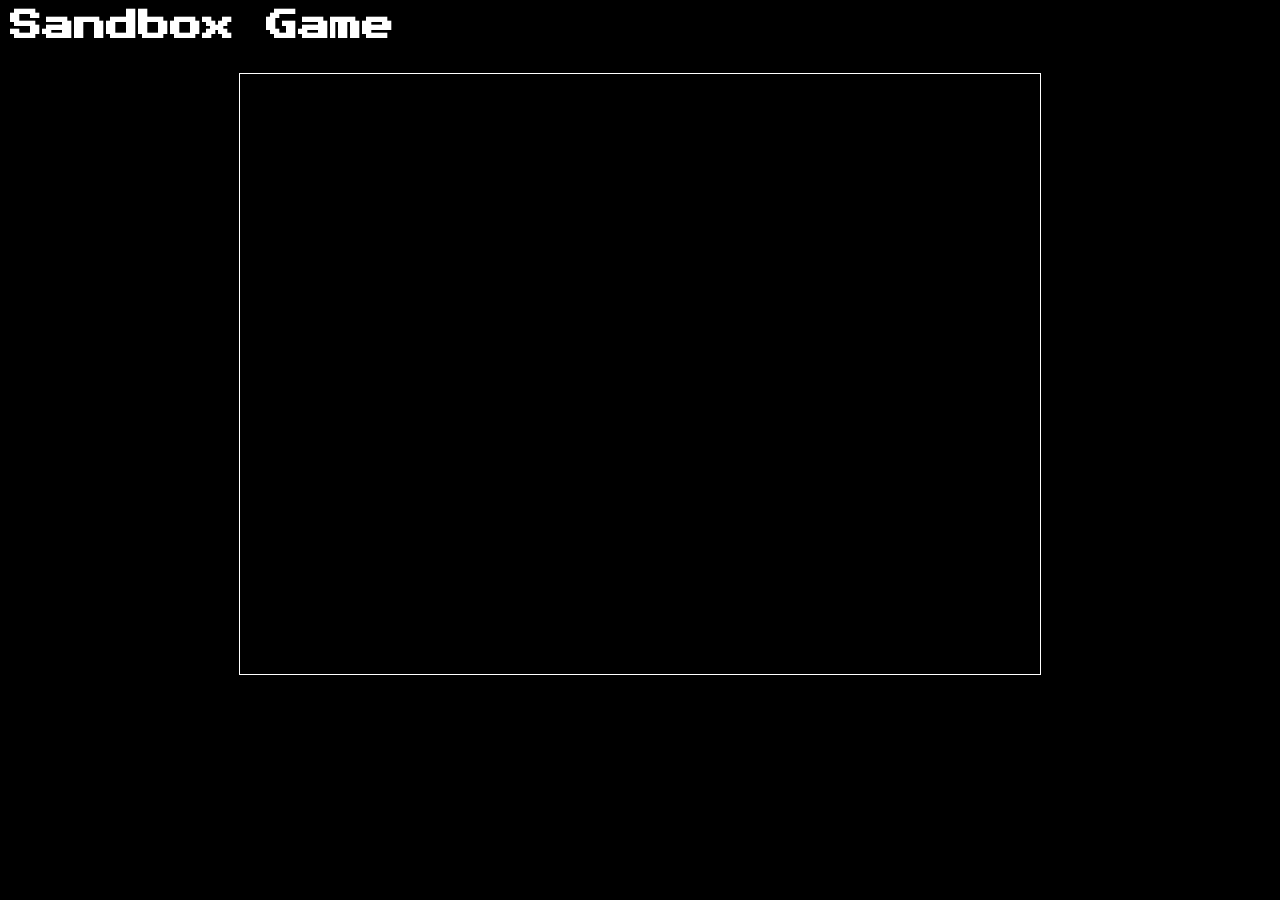
<file: archive/first-version.html>
<html>

<head>
    <meta charset="utf-8">
    <title>Sandbox Game</title>
    <link href="https://fonts.googleapis.com/css?family=Press+Start+2P" rel="stylesheet">

    <style>
        html, body {
            width:  100%;
            height: 100%;
            margin: 0;
        }
        body {
            font-family: 'Press Start 2P';
            background-color: #000000;
            color: #ffffff;
        }
        h1 {
            padding: 10px;
        }
        canvas {
            border: 1px solid #ffffff;
            position: absolute;
            left: 50%;
            transform: translate(-50%, -0%);
        }
    </style>

    <script>
        // Object storing the various movement behaviors, represented by a number
        var behaviors = {
            "DL_DR": 0,
            "L_R": 1,
            "WALL": 2,
        }

        // Object storing various powders, called elements
        var elements = {
            "sand": {
                "name": "sand",
                "color": "#ffffff",
                "description": "A pile of sand. It's not very dense, but it's still pretty heavy.",
                "behavior": behaviors.DL_DR,
            },
            "water": {
                "name": "water",
                "color": "#0000ff",
                "description": "A pool of water. Is it wet? Is it dry? Who knows.",
                "behavior": behaviors.L_R,
            },
            "wall": {
                "name": "wall",
                "color": "#808080",
                "description": "A wall. It's pretty solid.",
                "behavior": behaviors.WALL,
            },
        }

        currentPixels = [];
        // Pixel class, with attributes such as x, y, and element
        class Pixel {
            constructor(x, y, element) {
                this.x = x;
                this.y = y;
                this.element = element;
                this.color = elements[element].color;
                pixelMap[x][y] = this;
            }
        }
        pixelSize = 10;

        function isEmpty(x, y) {
            // If y > height or y < 0 or x > width or x < 0, return false
            if (y > height-1 || y < 1 || x > width-1 || x < 1) {
                return false;
            }
            return pixelMap[x][y] == undefined;
        }
        function movePixel(pixel,x,y) {
            // Delete the pixel from the old position
            delete pixelMap[pixel.x][pixel.y];
            pixel.x = x;
            pixel.y = y;
            pixelMap[x][y] = pixel;
        }

        function pixelTick(pixel) {
            var info = elements[pixel.element];
            var x = pixel.x;
            var y = pixel.y;
            if (info.behavior == behaviors.DL_DR) {
                if (isEmpty(x,y+1)) { movePixel(pixel,x,y+1); }
                else {
                    if (Math.floor(Math.random() * 2) == 1) {
                        if (isEmpty(x-1,y+1)) { movePixel(pixel,x-1,y+1); }
                        else if (isEmpty(x+1,y+1)) { movePixel(pixel,x+1,y+1); }
                    }
                    else {
                        if (isEmpty(x+1,y+1)) { movePixel(pixel,x+1,y+1); }
                        else if (isEmpty(x-1,y+1)) { movePixel(pixel,x-1,y+1); }
                    }
                }
            }
            else if (info.behavior == behaviors.L_R) {
                if (isEmpty(x,y+1)) { movePixel(pixel,x,y+1); }
                else {
                    if (Math.floor(Math.random() * 2) == 1) {
                        if (isEmpty(x-1,y)) { movePixel(pixel,x-1,y); }
                        else if (isEmpty(x+1,y)) { movePixel(pixel,x+1,y); }
                    }
                    else {
                        if (isEmpty(x+1,y)) { movePixel(pixel,x+1,y); }
                        else if (isEmpty(x-1,y)) { movePixel(pixel,x-1,y); }
                    }
                }
            }
        }
        function tick() {
            // Get the canvas
            var canvas = document.getElementById("screen");
            var ctx = canvas.getContext("2d");
            // Clear the canvas
            ctx.clearRect(0, 0, canvas.width, canvas.height);
            // Draw the current pixels
            for (var i = 0; i < currentPixels.length; i++) {
                pixel = currentPixels[i];
                pixelTick(pixel);
                ctx.fillStyle = pixel.color;
                ctx.fillRect(pixel.x*10, pixel.y*10, 10, 10);
            }
            // If mouseIsDown, do mouse1Action
            if (mouseIsDown) {
                mouse1Action(null,mousePos.x,mousePos.y);
            }
        }

        currentElement = "sand";
        mouseIsDown = false;
        function mouseClick(e) {
            mouseIsDown = true;
            mouseMove(e);
        }
        function mouseUp(e) {
            mouseIsDown = false;
        }

        function getMousePos(canvas, evt) {
            var rect = canvas.getBoundingClientRect();
            return {
                // Round to nearest pixel
            x: Math.round((evt.clientX - rect.left)/pixelSize),
            y: Math.round((evt.clientY - rect.top)/pixelSize)
            };
        }
        function mouseMove(e) {
            if (mouseIsDown) {
                mouse1Action(e);
            }
        }
        function mouse1Action(e,mouseX=undefined,mouseY=undefined) {
            // If x and y are undefined, get the mouse position
            if (mouseX == undefined && mouseY == undefined) {
                var canvas = document.getElementById("screen");
                var ctx = canvas.getContext("2d");
                mousePos = getMousePos(canvas, e);
                var mouseX = mousePos.x;
                var mouseY = mousePos.y;
            }
            if (isEmpty(mouseX, mouseY)) {
                currentPixels.push(new Pixel(mouseX, mouseY, currentElement));
            }
        }

        // On window load, run tick() 20 times per second
        window.setInterval(tick, 50);

        // When W is pressed, change the current element to water
        document.onkeydown = function(e) {
            if (e.keyCode == 87) {
                currentElement = "water";
            }
            // If it is S, change the current element to sand
            else if (e.keyCode == 83) {
                currentElement = "sand";
            }
            // if its X, change to wall
            else if (e.keyCode == 88) {
                currentElement = "wall";
            }
        }

        //on window load
        window.onload = function() {
            // While the mouse is down, run mouseDown()
            var gameCanvas = document.getElementById("screen");
            // Get context
            var ctx = gameCanvas.getContext("2d");
            var newWidth  = Math.ceil(window.innerWidth*0.9 / 10) * 10;
            var newHeight = Math.ceil(window.innerHeight*0.675 / 10) * 10;
            // If the new width is greater than 800, set it to 800
            if (newWidth > 800) { newWidth = 800; }
            // If the new height is greater than 600, set it to 600
            if (newHeight > 600) { newHeight = 600; }
            ctx.canvas.width = newWidth;
            ctx.canvas.height = newHeight;

            width = Math.round(newWidth/pixelSize)-1;
            height = Math.round(newHeight/pixelSize)-1;
            // Object with width arrays of pixels starting at 0
            pixelMap = {};
            for (var i = 0; i < width; i++) {
                pixelMap[i] = [];
            }
            //...drawing code...
            gameCanvas.addEventListener("mousedown", mouseClick);
            gameCanvas.addEventListener("mouseup", mouseUp);
            gameCanvas.addEventListener("mousemove", mouseMove);
            gameCanvas.ontouchstart = function(e) {
                if (e.touches) e = e.touches[0];
                return false;
            }
        }
    </script>
</head>

<body>
    <h1>Sandbox Game</h1>
    <canvas id="screen" width="800" height="600" oncontextmenu="return false;">
        Your browser does not support the HTML5 canvas tag.
    </canvas>
</body>

</html>
</file>
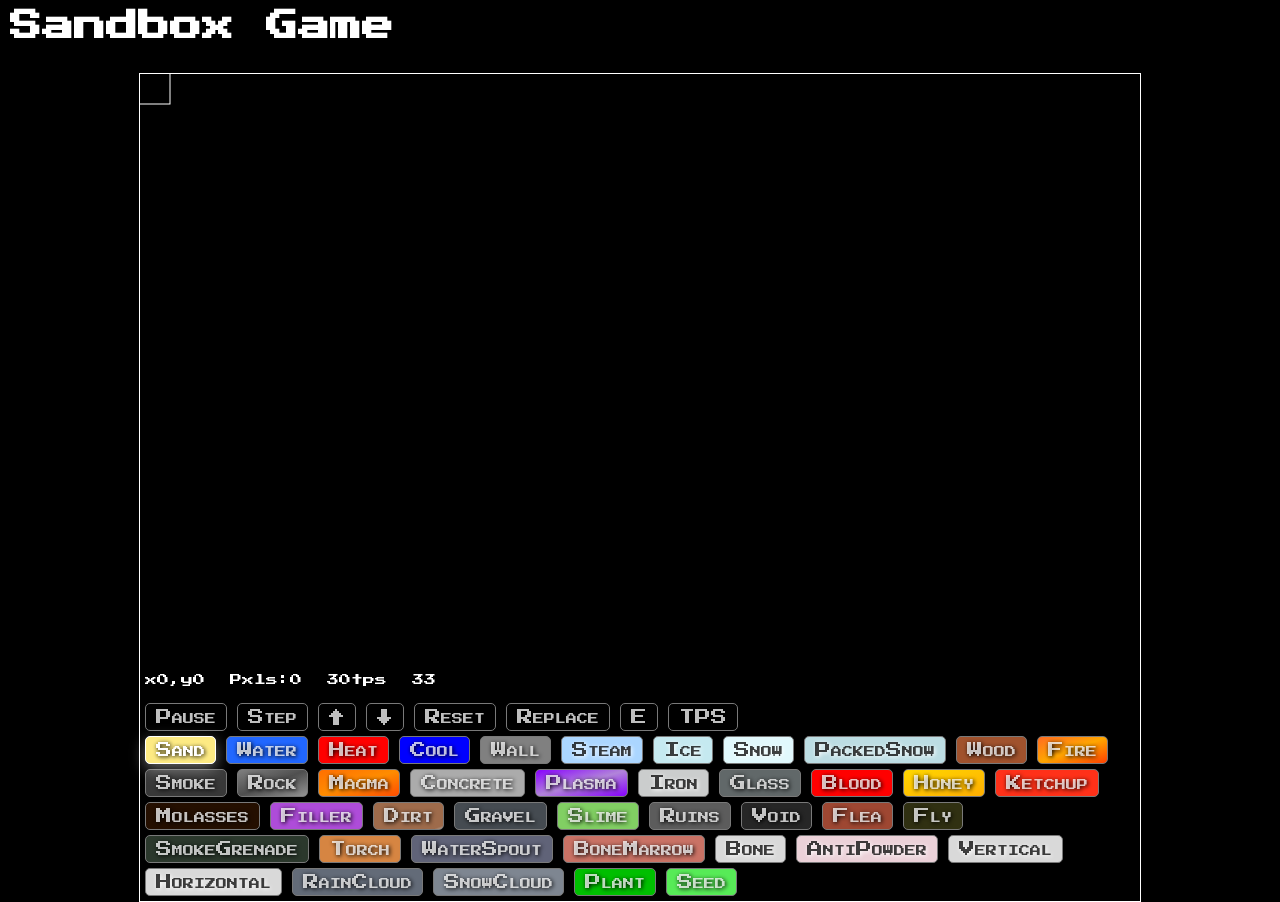
<file: archive/second-version.html>
<html>

<head>
    <meta charset="utf-8">
    <title>Sandbox Game</title>
    <link href="https://fonts.googleapis.com/css?family=Press+Start+2P" rel="stylesheet">
    <meta name="viewport" content="width=device-width, initial-scale=1">
    
    <style>
        html, body {
            width:  100%;
            height: 100%;
            margin: 0;
        }
        body {
            font-family: 'Press Start 2P';
            background-color: #000000;
            color: #ffffff;
        }
        h1 {
            padding: 10px;
        }
        #gameDiv { /*game canvas*/
            border: 1px solid #ffffff;
            position: absolute;
            left: 50%;
            transform: translate(-50%, -0%);
            -webkit-touch-callout: none; /* iOS Safari */
                -webkit-user-select: none; /* Safari */
                -khtml-user-select: none; /* Konqueror HTML */
                -moz-user-select: none; /* Old versions of Firefox */
                    -ms-user-select: none; /* Internet Explorer/Edge */
                        user-select: none;
        }
        button, input[type="submit"], input[type="reset"] {
            background: none;
            color: inherit;
            border: none;
            padding: 0;
            font: inherit;
            cursor: pointer;
            outline: inherit;
        }
        #underBox {
            position: absolute;
            left: 50%;
            transform: translate(-50%, -0%);
            margin-top: 10px;
            width: 100%;
        }
        #controls button {
            padding: 5px 10px;
            border-radius: 5px;
            font-size: 1em;
            text-shadow: 0.5px 1px 4px #000000;
            color: rgba(255, 255, 255, 0.75);
            border: 1px solid #797979;
            margin: 0px 5px 5px 5px;
            font-variant: small-caps;
        }
        #controls button.bright {
            text-shadow: 0.5px 1px 4px #ffffff;
            color: rgba(0, 0, 0, 0.75);   
        }
        /*Darken when active*/
        #controls button:active, #controls button:active:hover {
            filter: brightness(60%);
        }
        #controls button:hover {
            filter: brightness(90%);
        }
        #controls button:disabled {
            cursor: not-allowed;
        }
        #controls button[current="true"], #controls button[on="true"] {
            border: 1px solid #ffffff;
            filter: brightness(110%);
            box-shadow: 0 5px 15px rgba(255, 255, 255, .4);
            color: rgba(255, 255, 255, 1);
        }
        #controls button.bright[current="true"] {
            color: rgba(0, 0, 0, 1);
        }
        #controls button[on="true"] {
            border-color:lime;
            color:lime;
        }
        #controls div {
            display:block;
        }
        .stat {
            margin-right: 25px;
            margin-bottom: 5px;
            float:right;
        }
        #stats {
            margin: 0px 5px 5px 5px;
            font-size: 0.75em;
            height: 2em;
        }
        #stat-pos, #stat-pixels, #stat-shift, #stat-tps, #stat-ticks {
            float:left;
        }
    </style>

    <script>
        //replaceAll polyfill
        if (!String.prototype.replaceAll) {String.prototype.replaceAll = function(str, newStr){if (Object.prototype.toString.call(str).toLowerCase() === '[object regexp]') {return this.replace(str, newStr);}return this.replace(new RegExp(str, 'g'), newStr);};}
    </script>

    <script>
        
        behaviors = {
            "POWDER": [
                "XX|XX|XX",
                "XX|XX|XX",
                "M2|M1|M2",
            ],
            "AGPOWDER": [
                "M2|M1|M2",
                "XX|XX|XX",
                "XX|XX|XX",
            ],
            "LIQUID": [
                "XX|XX|XX",
                "M2|XX|M2",
                "M2|M1|M2",
            ],
            "WALL": [
                "XX|XX|XX",
                "XX|XX|XX",
                "XX|XX|XX",
            ],
            "UL_UR": [
                "M1|M1|M1",
                "M2|XX|M2",
                "XX|XX|XX",
            ],
            "GAS": [
                "M2|M1|M2",
                "M1|XX|M1",
                "M2|M2|M2",
            ],
            "DGAS": [
                "M2|M1|M2",
                "M1|DL%5|M1",
                "M2|M2|M2",
            ],
            "SUPPORT": [
                "XX|XX|XX",
                "SP|XX|SP",
                "XX|M1|XX",
            ],
            "SUPPORTPOWDER": [
                "XX|XX|XX",
                "SP|XX|SP",
                "M2|M1|M2",
            ],
            "DELETE": [
                "XX|DL|XX",
                "DL|XX|DL",
                "XX|DL|XX",
            ],
            "FILL": [
                "XX|CL|XX",
                "CL|XX|CL",
                "XX|CL|XX",
            ],

        }

        airDensity = 1.225; // kg/m^3
        airTemp = 20; // Celsius
        // Object storing various powders, called elements
        // name - name of the element
        // color - color of the element's pixel
        // density - density of the element [unused currently] (kg/m^3)
        // behavior - behavior of the element
        // flam - temperature of combustion [unused currently]
        // temp - default temperature of the element (Celsius)
        // tempHigh - highest temperature before state change
        // tempLow - lowest temperature before state change
        // stateHigh - element transformed into when tempHigh is reached
        // stateLow - element transformed into when tempLow is reached
        // viscosity - how slow a liquid will move (higher = slower) (cps)

        // [Future]
        // changeAfter - seconds before element dissolves
        // change - element transformed into after time
        elements = {
            "sand": {
                "name": "sand",
                "color": "#e6d577",
                "behavior": behaviors.POWDER,
                "density": 1602,
                "tempHigh": 1700,
                "stateHigh": "molten_glass",
            },
            "water": {
                "name": "water",
                "color": "#2167ff",
                "behavior": behaviors.LIQUID,
                "density": 997,
                "tempHigh": 100,
                "stateHigh": "steam",
                "tempLow": 0,
                "stateLow": "ice",
                "viscosity": 1,
            },
            "heat": {
                "name": "heat",
                "color": "#ff0000",
                "behavior": behaviors.WALL,
                "temp": 2,
            },
            "cool": {
                "name": "cool",
                "color": "#0000ff",
                "behavior": behaviors.WALL,
                "temp": -2,
            },
            "wall": {
                "name": "wall",
                "color": "#808080",
                "behavior": behaviors.WALL,
                "density": 0,
            },
            "steam": {
                "name": "steam",
                "color": "#abd6ff",
                "behavior": behaviors.GAS,
                "density": 0.013,
                "temp": 100,
                "tempLow": 95,
                "stateLow": "water",
            },
            "ice": {
                "name": "ice",
                "color": "#c5e9f0",
                "behavior": behaviors.WALL,
                "density": 917,
                "temp": 0,
                "tempHigh": 5,
                "stateHigh": "water",
            },
            "snow": {
                "name": "snow",
                "color": "#e1f8fc",
                "behavior": behaviors.POWDER,
                "density": 100,
                "temp": 0,
                "tempHigh": 5,
                "stateHigh": "water",
            },
            "packed_snow": {
                "name": "packed snow",
                "color": "#bcdde3",
                "behavior": behaviors.SUPPORTPOWDER,
                "density": 100,
                "temp": 0,
                "tempHigh": 20,
                "stateHigh": "water",
            },
            "wood": {
                "name": "wood",
                "color": "#a0522d",
                "behavior": behaviors.WALL,
                "density": 745,
                "tempHigh": 230,
                "stateHigh": "fire",
            },
            "fire": {
                "name": "fire",
                "color": ["#ff6b21","#ffa600","#ff4000"],
                "behavior": behaviors.UL_UR,
                "density": 1300,
                "temp":400,
                "tempChange":-1,
                "tempLow":350,
                "stateLow": "smoke",
                "tempHigh": 6095,
                "stateHigh": "plasma",
            },
            "smoke": {
                "name": "smoke",
                "color": "#383838",
                "behavior": behaviors.DGAS,
                "density": 1180,
                "temp": 114,
                "tempHigh": 605,
                "stateHigh": "fire",
                "deleteAfter": 100,
            },
            "rock": {
                "name": "rock",
                "color": ["#808080","#4f4f4f","#949494"],
                "behavior": behaviors.POWDER,
                "density": 2700,
                "tempHigh": 950,
                "stateHigh": "magma",
            },
            "magma": {
                "name": "magma",
                "color": ["#ff6f00","#ff8c00","#ff4d00"],
                "behavior": behaviors.LIQUID,
                "temp": 950,
                "tempLow": 800,
                "stateLow": "rock",
                "viscosity": 10000,
            },
            "concrete": {
                "name": "concrete",
                "color": "#ababab",
                "behavior": behaviors.SUPPORT,
                "density": 2400,
                "tempHigh": 1500,
                "stateHigh": "magma",
            },
            "plasma": {
                "name": "plasma",
                "color": ["#8800ff","#b184d9","#8800ff"],
                "behavior": behaviors.GAS,
                "temp":12750,
                "tempChange":-25,
                "tempLow":10000,
                "stateLow": "fire",
            },
            "iron": {
                "name": "iron",
                "color": "#cbcdcd",
                "behavior": behaviors.WALL,
                "tempHigh": 1538,
            },
            "glass": {
                "name": "glass",
                "color": "#616869",
                "behavior": behaviors.WALL,
                "tempHigh": 1500,
            },
            "blood": {
                "name": "blood",
                "color": "#ff0000",
                "behavior": behaviors.LIQUID,
                "viscosity": 10,
            },
            "honey": {
                "name": "honey",
                "color": ["#ffd700","#ffae00"],
                "behavior": behaviors.LIQUID,
                "viscosity": 10000,
            },
            "ketchup": {
                "name": "ketchup",
                "color": "#ff3119",
                "behavior": behaviors.LIQUID,
                "viscosity": 50000,
            },
            "molasses": {
                "name": "molasses",
                "color": "#240f00",
                "behavior": behaviors.LIQUID,
                "viscosity": 7500,
            },
            "filler": {
                "name": "filler",
                "color": "#ae4cd9",
                "behavior": behaviors.FILL,
            },
            "dirt": {
                "name": "dirt",
                "color": ["#9e6b4b","#9e6b4b","#9e6b4b","#9e6b4b","#9e6b4b","#9e6b4b","#9e6b4b","#9e6b4b","#9e6b4b","#9e6b4b","#9e6b4b","#9e6b4b","#9e6b4b","#9e6b4b","#b0a39b"],
                "behavior": behaviors.POWDER,
            },
            "gravel": {
                "name": "gravel",
                "color": "#454b51",
                "behavior": behaviors.POWDER,
            },
            "slime": {
                "name": "slime",
                "color": "#81cf63",
                "behavior": behaviors.LIQUID,
                "viscosity": 5000,
            },
            "ruins": {
                "name": "ruins",
                "color": "#5c5c5c",
                "behavior": [
                    "XX|SP|XX",
                    "XX|XX|XX",
                    "M2%1|M1|M2%1"
                ],
            },
            "void": {
                "name": "void",
                "color": "#262626",
                "behavior": behaviors.DELETE,
            },
            "flea": {
                "name": "flea",
                "color": "#9e4732",
                "behavior": [
                    "M2|XX|M2",
                    "DL:blood|XX|DL:blood",
                    "M2|M1|M2",
                ],
            },
            "fly": {
                "name": "fly",
                "color": "#303012",
                "behavior": [
                    "M1|XX|M1",
                    "XX|XX|XX",
                    "M1|M2|M1",
                ],
            },
            "smoke_grenade": {
                "name": "smoke grenade",
                "color": "#2b382c",
                "behavior": [
                    "XX|CR:smoke|XX",
                    "XX|XX|XX",
                    "M2|M1|M2",
                ],
            },
            "torch": {
                "name": "torch",
                "color": "#d68542",
                "behavior": [
                    "XX|CR:fire|XX",
                    "XX|XX|XX",
                    "XX|XX|XX",
                ],
            },
            "water_spout": {
                "name": "water spout",
                "color": "#606378",
                "behavior": [
                    "XX|CR:water|XX",
                    "CR:water|XX|CR:water",
                    "XX|CR:water|XX",
                ],
            },
            "bone_marrow": {
                "name": "bone marrow",
                "color": "#c97265",
                "behavior": [
                    "XX|CR:blood,bone|XX",
                    "CR:blood,bone|XX|CR:blood,bone",
                    "XX|CR:blood,bone|XX",
                ],
            },
            "bone": {
                "name": "bone",
                "color": "#d9d9d9",
                "behavior": behaviors.SUPPORT
            },
            "anti_powder": {
                "name": "anti powder",
                "color": "#ebd1d8",
                "behavior": behaviors.AGPOWDER
            },
            "vertical": {
                "name": "vertical",
                "color": "#d9d9d9",
                "behavior": [
                    "XX|M1|XX",
                    "CR:wall|XX|CR:wall",
                    "XX|XX|XX",
                ]
            },
            "horizontal": {
                "name": "horizontal",
                "color": "#d9d9d9",
                "behavior": [
                    "XX|CR:wall|XX",
                    "XX|XX|M1",
                    "XX|CR:wall|XX",
                ]
            },
            "rain_cloud": {
                "name": "rain cloud",
                "color": "#636b78",
                "behavior": [
                    "XX|XX|XX",
                    "XX|XX|XX",
                    "XX|CR:water%1|XX",
                ]
            },
            "snow_cloud": {
                "name": "snow cloud",
                "color": "#7e8691",
                "behavior": [
                    "XX|XX|XX",
                    "XX|XX|XX",
                    "XX|CR:packed_snow%1|XX",
                ]
            },
            "plant": {
                "name": "plant",
                "color": "#00bf00",
                "behavior": behaviors.WALL
            },
            "seed": {
                "name": "seed",
                "color": "#57eb57",
                "behavior": behaviors.POWDER
            },
            
        }

        // Loop through behaviors and each behavior, if it is a string, split the items and replace the value with the array
        for (var behavior in behaviors) {
            if (typeof behaviors[behavior][0] === "string") {
                var newbehavior = [];
                for (var i = 0; i < behaviors[behavior].length; i++) {
                    newbehavior.push(behaviors[behavior][i].split("|"));
                }
                behaviors[behavior] = newbehavior;
            }
        }

        // Loop through each element. If it has a tempHigh, but not a stateHigh, create a new molten element
        for (element in elements) {
            if (elements[element].tempHigh && !elements[element].stateHigh) {
                var newname = "molten_"+element;
                elements[element].stateHigh = newname;
                elements[newname] = {
                    "name": newname.replaceAll("_"," "),
                    "color": ["#ff6f00","#ff8c00","#ff4d00"],
                    "behavior": behaviors.LIQUID,
                    "density": elements[element].density,
                    "temp": elements[element].tempHigh,
                    "tempLow": elements[element].tempHigh-100,
                    "stateLow": element,
                    "viscosity": 10000,
                    "hidden": true,
                }
            }
            if (elements[element].behavior && typeof elements[element].behavior[0] === "string") {
                var newbehavior = [];
                for (var i = 0; i < elements[element].behavior.length; i++) {
                    newbehavior.push(elements[element].behavior[i].split("|"));
                }
                elements[element].behavior = newbehavior;
            }
        }

        function hexToRGB(hex) {
            var result = /^#?([a-f\d]{2})([a-f\d]{2})([a-f\d]{2})$/i.exec(hex);
            return result ? {
                r: parseInt(result[1], 16),
                g: parseInt(result[2], 16),
                b: parseInt(result[3], 16)
            } : null;
        }
        // convert every color in the elements object to rgb
        for (var key in elements) {
            if (elements.hasOwnProperty(key)) {
                // if the color is an array, loop over each one
                if (elements[key].color instanceof Array) {
                    var rgbs = [];
                    var rgbos = [];
                    for (var i = 0; i < elements[key].color.length; i++) {
                        var c = elements[key].color[i];
                        if (c.startsWith("#")) {
                            var rgb = hexToRGB(c);
                            rgbs.push("rgb("+rgb.r+","+rgb.g+","+rgb.b+")");
                            rgbos.push(rgb);
                        }
                        else {
                            rgbs.push(c);
                        }
                    }
                    elements[key].color = rgbs;
                    elements[key].colorObject = rgbos;
                } else {
                    // if elements[key].color starts with #
                    if (elements[key].color.startsWith("#")) {
                        var rgb = hexToRGB(elements[key].color);
                        elements[key].color = "rgb("+rgb.r+","+rgb.g+","+rgb.b+")";
                        elements[key].colorObject = rgb;
                    }
                }
            }
        }

        currentPixels = [];
        currentID = 0;
        // Pixel class, with attributes such as x, y, and element
        class Pixel {
            constructor(x, y, element) {
                this.x = x;
                this.y = y;
                this.element = element;
                var elementInfo = elements[element];
                this.color = pixelColorPick(this);
                // If element doesn't have temp attribute, set temp to airTemp
                if (elementInfo.temp==undefined) {
                    this.temp = airTemp;
                } else {
                    this.temp = elementInfo.temp;
                }
                this.start = pixelTicks;
                this.id = currentID;
                currentID++;
                pixelMap[x][y] = this;
            }
        }
        pixelSize = 10;
        
        function outOfBounds(x,y) {
            // Returns true if the pixel is out of bounds
            return y > height-1 || y < 1 || x > width-1 || x < 1
        }
        function isEmpty(x, y, ignoreBounds=false) {
            if (outOfBounds(x,y)) {
                return ignoreBounds;
            }
            return pixelMap[x][y] == undefined;
        }
        function canMove(pixel,x,y) {
            if (isEmpty(x,y)) {
                return true;
            }
        }
        function movePixel(pixel,x,y,leaveBehind=null) {
            // if the pixel isn't in currentPixels, return
            if (!currentPixels.includes(pixel)) {
                return;
            }
            // Delete the pixel from the old position
            delete pixelMap[pixel.x][pixel.y];
            if (leaveBehind != null) { createPixel(leaveBehind,x,y); }
            pixel.x = x;
            pixel.y = y;
            pixelMap[x][y] = pixel;
        }
        function clonePixel(pixel,x,y) {
            currentPixels.push(new Pixel(x, y, pixel.element));
        }
        function createPixel(element,x,y) {
            currentPixels.push(new Pixel(x, y, element));
        }
        function deletePixel(x,y,id=null) {
            delete pixelMap[x][y];
            if (id != null) {
                for (var i = 0; i < currentPixels.length; i++) {
                    if (currentPixels[i].id == id) {
                        currentPixels.splice(i, 1);
                        return;
                    }
                }
            }
            for (var i = 0; i < currentPixels.length; i++) {
                if (currentPixels[i].x == x && currentPixels[i].y == y) {
                    currentPixels.splice(i, 1);
                    break;
                }
            }
        }
        function swapPixels(pixel1,pixel2) {
            var tempX = pixel1.x;
            var tempY = pixel1.y;
            pixel1.x = pixel2.x;
            pixel1.y = pixel2.y;
            pixel2.x = tempX;
            pixel2.y = tempY;
            //pixel1 = Object.assign(Object.create(Object.getPrototypeOf(pixel1)), pixel1);
            //pixel2 = Object.assign(Object.create(Object.getPrototypeOf(pixel2)), pixel2);
            pixelMap[pixel1.x][pixel1.y] = pixel2;
            pixelMap[pixel2.x][pixel2.y] = pixel1;
        }

        function behaviorCoords(x,y,bx,by) {
            bx -= 1;
            by -= 1;
            x += bx;
            y += by;
            return {x:x,y:y};
        }
        /* New Behavior Example (Sand)
        [
            ["XX","XX","XX"],
            ["XX","XX","XX"],
            ["M2","M1","M2"]
        ]                    */
        /* Behavior Rules
            XX = Ignore
            M1 = Move (First Priority)
            M2 = Move (Second Priority)
            SP = Support (Doesn't move if all aren't empty)
            DL = Delete
            CL = Clone
            CH = Change
            RP = Replace (Move to an existing element)
            CR:element_name = Create a pixel of element_name
            LB:element_name = Leave behind a pixel of element_name when moved (Must be center cell)
            %(num) = Chance of rule happening
        */
        function pixelTick(pixel) {
            if (pixel.start == pixelTicks) {return}
            var info = elements[pixel.element];
            var behavior = info.behavior;
            var x = pixel.x;
            var y = pixel.y;
            var move1Spots = [];
            var move2Spots = [];
            var supportSpots = [];
            var replaceSpots = [];
            var deleted = false;
            var leaveBehind = null;
            // Parse behavior
            for (var by = 0; by < behavior.length; by++) {
                for (var bx = 0; bx < behavior[by].length; bx++) {
                    var b = behavior[by][bx].trim();
                    var arg = null;
                    if (b.includes(":")) {
                        arg = b.split(":")[1].split(/[\:\%]/)[0];
                        if (!b.includes("%")) {
                            b = b.split(/[\:\%]/)[0];
                        }
                    }
                    // If b has "%" followed by a number in it, it's a chance to move
                    if (b.includes("%")) {
                        // Split the string at the "%" and use the second half as the chance (float)
                        var chance = parseFloat(b.split("%")[1]);
                        //console.log(b+": "+(Math.random()*100 < chance));
                        b = b.split(/[\:\%]/)[0];
                    }
                    else { var chance = 100; }
                    if (b == "XX" || b=="") {continue}
                    if (Math.random()*100 < chance) {
                        var newCoords = behaviorCoords(x,y,bx,by);
                        if (b == "M1") {
                            if (!((Math.random()*100) < 100 / ((info.viscosity || 1) ** 0.25))) {
                                newCoords.x = x;
                            }
                            move1Spots.push(newCoords);
                        }
                        else if (b == "M2") {
                            if (!((Math.random()*100) < 100 / ((info.viscosity || 1) ** 0.25))) {
                                newCoords.x = x;
                            }
                            move2Spots.push(newCoords);
                        }
                        else if (b == "SP") {
                            supportSpots.push(newCoords);
                        }
                        else if (b == "DL") {
                            if ((!isEmpty(newCoords.x,newCoords.y)) && !outOfBounds(newCoords.x,newCoords.y)) {
                                // if the pixel at newCoords is the same element as the pixel, ignore
                                if ((!(pixelMap[newCoords.x][newCoords.y].element == pixel.element)) || (newCoords.x == x && newCoords.y == y)) {
                                    if (pixelMap[newCoords.x][newCoords.y].element == arg || arg == null) {
                                        deletePixel(newCoords.x,newCoords.y);
                                        if (newCoords.x == x && newCoords.y == y) {
                                            deleted = true;
                                        }
                                    }
                                }
                            }
                        }
                        else if (b == "CL") {
                            if (isEmpty(newCoords.x,newCoords.y)) {
                                clonePixel(pixel,newCoords.x,newCoords.y);
                            }
                        }
                        //Change pixel
                        else if (b == "CH") {
                            if (!isEmpty(newCoords.x,newCoords.y) && !outOfBounds(newCoords.x,newCoords.y)) {
                                var newPixel = pixelMap[newCoords.x][newCoords.y];
                                newPixel.element = arg;
                                newPixel.color = pixelColorPick(newPixel);
                                newPixel.start = pixelTicks;
                            }
                        }
                        //Replace pixel
                        /*else if (b == "RP") {
                            replaceSpots.push({x:newCoords.x,y:newCoords.y,arg:arg});
                        }*/
                        //Create pixel
                        else if (b == "CR") {
                            if (isEmpty(newCoords.x,newCoords.y)) {
                                if (arg == null) {
                                    arg = pixel.element;
                                }
                                else if (arg.includes(",")) {
                                    arg = arg.split(",")[Math.floor(Math.random()*arg.split(",").length)];
                                }
                                createPixel(arg,newCoords.x,newCoords.y);
                            }
                        }
                        //Leave behind element
                        else if (b == "LB") {
                            if (arg.includes(",")) {
                                arg = arg.split(",")[Math.floor(Math.random()*arg.split(",").length)];
                            }
                            leaveBehind = arg;
                        }


                    }
                }
            }
            if (deleted) {return;}
            var move = true;
            if (supportSpots.length > 0) {
                var supportCount = 0;
                var allEmpty = true;
                for (var i = 0; i < supportSpots.length; i++) {
                    var bx = supportSpots[i].x;
                    var by = supportSpots[i].y;
                    if (!isEmpty(bx,by)) {
                        supportCount++;
                    }
                }
                if (supportCount == supportSpots.length) {
                    move = false;
                }
            }
            /*replaceSpotsCopy = replaceSpots.slice();
            if (replaceSpots.length > 0) {
                while (move1Spots.length > 0) {
                    // coords = random item of replaceSpots
                    var newCoords = replaceSpots[Math.floor(Math.random()*replaceSpots.length)];
                    if (!isEmpty(newCoords.x,newCoords.y) && !outOfBounds(newCoords.x,newCoords.y)) {
                        if (newPixel.element == newCoords.arg || newCoords.arg == null) {
                            var newPixel = pixelMap[newCoords.x][newCoords.y];
                            var newCoords = replaceSpots[Math.floor(Math.random()*replaceSpots.length)];
                            deletePixel(newCoords.x,newCoords.y);
                            pixelMap[newCoords.x][newCoords.y] = pixel;
                            pixel.x = newCoords.x;
                            pixel.y = newCoords.y;
                            moved = true;
                            replaceSpotsCopy.splice(replaceSpotsCopy.indexOf(newCoords),1);
                            break;
                        }
                    }
                    replaceSpots.splice(replaceSpots.indexOf(newCoords),1);
                }
            }
            if (replaceSpotsCopy.length > 0 && !moved) {
                // combine replaceSpotsCopy and move2Spots
                move2Spots = move2Spots.concat(replaceSpotsCopy);
            }*/
            

            var moved = false;
            // Move First Priority
            if (move) {
                if (move1Spots.length > 0) {
                    // While move1Spots is not empty
                    while (move1Spots.length > 0) {
                        // coords = random item of move1Spots
                        var coords = move1Spots[Math.floor(Math.random()*move1Spots.length)];
                        var nx = coords.x;
                        var ny = coords.y;
                        if (isEmpty(nx,ny)) { // If coords is empty, move to coords
                            movePixel(pixel,nx,ny,leaveBehind);
                            moved = true;
                            break;
                        }
                        else { // Remove from move1Spots
                            move1Spots.splice(move1Spots.indexOf(coords),1);
                        }
                    }
                }
                // Move Second Priority
                if (!moved && move2Spots.length > 0) {
                    // While move2Spots is not empty
                    while (move2Spots.length > 0) {
                        // coords = random item of move2Spots
                        var coords = move2Spots[Math.floor(Math.random()*move2Spots.length)];
                        var nx = coords.x;
                        var ny = coords.y;
                        if (isEmpty(nx,ny)) { // If coords is empty, move to coords
                            movePixel(pixel,nx,ny,leaveBehind);
                            moved = true;
                            break;
                        }
                        else { // Remove from move2Spots
                            move2Spots.splice(move2Spots.indexOf(coords),1);
                        }
                    }
                }
            }

            if (info.tempChange != undefined) {
                pixel.temp += info.tempChange;
                pixelTempCheck(pixel);
            }


        }
        function pixelColorPick(pixel) {
            var element = pixel.element;
            var elementInfo = elements[element];
            if (elementInfo.behavior instanceof Array) {
                var rgb = elements[element].colorObject; // {r, g, b}
                // If rgb is an array, choose a random item
                if (Array.isArray(rgb)) {
                    rgb = rgb[Math.floor(Math.random() * rgb.length)];
                }
                // Randomly darken or lighten the RGB color
                var coloroffset = Math.floor(Math.random() * (Math.random() > 0.5 ? -1 : 1) * Math.random() * 15);
                var r = rgb.r + coloroffset;
                var g = rgb.g + coloroffset;
                var b = rgb.b + coloroffset;
                // Make sure the color is within the RGB range
                r = Math.max(0, Math.min(255, r));
                g = Math.max(0, Math.min(255, g));
                b = Math.max(0, Math.min(255, b));
                var color = "rgb("+r+","+g+","+b+")";
            }
            else {
                var color = elementInfo.color;
                if (Array.isArray(color)) {
                    color = color[Math.floor(Math.random() * color.length)];
                }
            }
            return color;
        }
        function pixelTempCheck(pixel) {
            var elementInfo = elements[pixel.element];
            // If the pixel's temp >= the elementInfo tempHigh, change pixel.element to elementInfo.stateHigh
            if (pixel.temp >= elementInfo.tempHigh) {
                pixel.element = elementInfo.stateHigh;
                pixel.color = pixelColorPick(pixel);
            }
            // If the pixel's temp <= the elementInfo tempLow, change pixel.element to elementInfo.stateLow
            else if (pixel.temp <= elementInfo.tempLow) {
                pixel.element = elementInfo.stateLow;
                pixel.color = pixelColorPick(pixel);
            }
        }
        function getNeighbors(pixel) {
            var neighbors = [];
            var x = pixel.x;
            var y = pixel.y;
            if (!isEmpty(x-1,y,true)) { neighbors.push(pixelMap[x-1][y]); }
            if (!isEmpty(x+1,y,true)) { neighbors.push(pixelMap[x+1][y]); }
            if (!isEmpty(x,y-1,true)) { neighbors.push(pixelMap[x][y-1]); }
            if (!isEmpty(x,y+1,true)) { neighbors.push(pixelMap[x][y+1]); }
            return neighbors;
        }
        function drawPixels(forceTick=false) {
            var canvas = document.getElementById("screen");
            var ctx = canvas.getContext("2d");
            // Draw the current pixels
            // newCurrentPixels = shuffled currentPixels
            var newCurrentPixels = currentPixels.slice();
            newCurrentPixels.sort(function() {return 0.5 - Math.random()});
            for (var i = 0; i < newCurrentPixels.length; i++) {
                pixel = newCurrentPixels[i];
                if (pixelMap[pixel.x][pixel.y] == undefined) {continue}
                if ((!paused) || forceTick) {pixelTick(pixel);};
                ctx.fillStyle = pixel.color;
                ctx.fillRect(pixel.x*10, pixel.y*10, 10, 10);
            }
            if ((!paused) || forceTick) {pixelTicks++};
        }
        function tick() {
            // If mouseIsDown, do mouseAction
            if (mouseIsDown) {
                mouseAction(null,mousePos.x,mousePos.y);
            }
            // Get the canvas
            var canvas = document.getElementById("screen");
            var ctx = canvas.getContext("2d");
            // Clear the canvas
            ctx.clearRect(0, 0, canvas.width, canvas.height);
            drawPixels();

            var mouseOffset = Math.trunc(mouseSize/2);
            var topLeft = [mousePos.x-mouseOffset,mousePos.y-mouseOffset];
            var bottomRight = [mousePos.x+mouseOffset,mousePos.y+mouseOffset];
            // Draw a rectangle around the mouse
            ctx.strokeStyle = "white";
            ctx.strokeRect(topLeft[0]*10,topLeft[1]*10,(bottomRight[0]-topLeft[0]+1)*10,(bottomRight[1]-topLeft[1]+1)*10);
            updateStats();
            ticks ++;
        }
    
        currentElement = "sand";
        mouseIsDown = false;
        mouseType = null;
        function mouseClick(e) {
            mouseIsDown = true;
            // If it's a left click
            if (e.button == 0) {
                mouseType = "left";
            }
            else if (e.button == 2) {
                mouseType = "right";
            }
            mouseMove(e);
        }
        function mouseUp(e) {
            mouseIsDown = false;
        }

        function getMousePos(canvas, evt) {
            // If evt.touches is defined, use the first touch
            if (evt.touches) {
                evt = evt.touches[0];
            }
            var rect = canvas.getBoundingClientRect();
            return {
                // Round to nearest pixel
            x: Math.round((evt.clientX - rect.left)/pixelSize-0.5),
            y: Math.round((evt.clientY - rect.top)/pixelSize-0.5)
            };
        }
        function mouseMove(e) {
            if (mouseIsDown) {
                mouseAction(e);
            }
            else {
                var canvas = document.getElementById("screen");
                mousePos = getMousePos(canvas, e);
            }
        }
        function mouseAction(e,mouseX=undefined,mouseY=undefined) {
            if (mouseType == "left") { mouse1Action(e,mouseX,mouseY); }
            else if (mouseType == "right") { mouse2Action(e,mouseX,mouseY); }
        }
        mouseSize = 5;
        mousePos = {x:0,y:0};
        function mouseRange(mouseX,mouseY) {
            var coords = [];
            var mouseOffset = Math.trunc(mouseSize/2);
            var topLeft = [mouseX-mouseOffset,mouseY-mouseOffset];
            var bottomRight = [mouseX+mouseOffset,mouseY+mouseOffset];
            // Starting at the top left, go through each pixel
            for (var x = topLeft[0]; x <= bottomRight[0]; x++) {
                for (var y = topLeft[1]; y <= bottomRight[1]; y++) {
                    // If the pixel is empty, add it to coords
                    coords.push([x,y]);
                }
            }
            return coords;
        }
        function mouse1Action(e,mouseX=undefined,mouseY=undefined) {
            // If x and y are undefined, get the mouse position
            if (mouseX == undefined && mouseY == undefined) {
                var canvas = document.getElementById("screen");
                var ctx = canvas.getContext("2d");
                mousePos = getMousePos(canvas, e);
                var mouseX = mousePos.x;
                var mouseY = mousePos.y;
            }
            var coords = mouseRange(mouseX,mouseY);
            var element = elements[currentElement];
            // For each x,y in coords
            for (var i = 0; i < coords.length; i++) {
                var x = coords[i][0];
                var y = coords[i][1];

                // If element name is heat or cool
                if (currentElement == "heat" || currentElement == "cool") {
                    if (!isEmpty(x,y,false)) {
                        if (outOfBounds(x,y)) {
                            continue;
                        }
                        var pixel = pixelMap[x][y];
                        if (shiftDown) {pixel.temp += element.temp*10;}
                        else {pixel.temp += element.temp;}
                        pixelTempCheck(pixel);
                    }
                }
                else if (placeMode == "replace") {
                    if (outOfBounds(x,y)) {
                        continue;
                    }
                    // Remove pixel at position from currentPixels
                    var index = currentPixels.indexOf(pixelMap[x][y]);
                    if (index > -1) {
                        currentPixels.splice(index, 1);
                    }
                    currentPixels.push(new Pixel(x, y, currentElement));
                }
                else if (isEmpty(x, y)) {
                    currentPixels.push(new Pixel(x, y, currentElement));
                }
            }
        }
        function mouse2Action(e,mouseX=undefined,mouseY=undefined) {
            // Erase pixel at mouse position
            if (mouseX == undefined && mouseY == undefined) {
                var canvas = document.getElementById("screen");
                var ctx = canvas.getContext("2d");
                mousePos = getMousePos(canvas, e);
                var mouseX = mousePos.x;
                var mouseY = mousePos.y;
            }
            var coords = mouseRange(mouseX,mouseY);
            // For each x,y in coords
            for (var i = 0; i < coords.length; i++) {
                var x = coords[i][0];
                var y = coords[i][1];

                if (!isEmpty(x, y)) {
                    if (outOfBounds(x,y)) {
                        continue
                    }
                    var pixel = pixelMap[x][y];
                    delete pixelMap[x][y];
                    // Remove pixel from currentPixels
                    for (var j = 0; j < currentPixels.length; j++) {
                        if (currentPixels[j].x == x && currentPixels[j].y == y) {
                            currentPixels.splice(j, 1);
                            break;
                        }
                    }
                }
            }
        }

        function selectElement(element) {
            var e1 = document.getElementById("elementButton-"+currentElement)
            if (e1 != null) { e1.setAttribute("current","false"); }
            currentElement = element;
            var e2 = document.getElementById("elementButton-"+element)
            if (e2 != null) { e2.setAttribute("current","true"); }
        }
        function clearAll() {
            currentPixels = [];
            pixelMap = [];
            for (var i = 0; i < width; i++) {
                pixelMap[i] = [];
                for (var j = 0; j < height; j++) {
                    pixelMap[i][j] = undefined;
                }
            }
            pixelTicks = 0;
        }

        // Update stats
        function updateStats() {
            var statsDiv = document.getElementById("stats");
            statsDiv.innerHTML = "<span id='stat-pos' class='stat'>x"+mousePos.x+",y"+mousePos.y+"</span>";
            statsDiv.innerHTML += "<span id='stat-pixels' class='stat'>Pxls:" + currentPixels.length+"</span>";
            statsDiv.innerHTML += "<span id='stat-tps' class='stat'>" + tps+"tps</span>";
            statsDiv.innerHTML += "<span id='stat-ticks' class='stat'>" + pixelTicks+"</span>";
            if (pixelMap[mousePos.x] != undefined) {
                var currentPixel = pixelMap[mousePos.x][mousePos.y];
                if (currentPixel != undefined) {
                    statsDiv.innerHTML += "<span id='stat-element' class='stat'>Elem:"+currentPixel.element.toUpperCase()+"</span>";
                    statsDiv.innerHTML += "<span id='stat-temperature' class='stat'>Temp:"+currentPixel.temp+"°C</span>";
                }
                if (shiftDown) {
                    statsDiv.innerHTML += "<span id='stat-shift' class='stat'>[↑ ]</span>";
                }
            }
        }

        // On window load, run tick() 20 times per second
        tps = 30;
        tickInterval = window.setInterval(tick, 1000/tps);
        function resetInterval(newtps=30) {
            window.clearInterval(tickInterval);
            tickInterval = window.setInterval(tick, 1000/newtps);
        }
        ticks = 0;
        pixelTicks = 0;

        placeMode = null;
        paused = false;
        function focusGame() { document.getElementById("screen").focus(); }
        //on window load
        window.onload = function() {
            // While the mouse is down, run mouseDown()
            var gameCanvas = document.getElementById("screen");
            // Get context
            var ctx = gameCanvas.getContext("2d");
            var newWidth  = Math.ceil(window.innerWidth*0.9 / 10) * 10;
            var newHeight = Math.ceil(window.innerHeight*0.675 / 10) * 10;
            // If the new width is greater than 800, set it to 800
            if (newWidth > 1000) { newWidth = 1000; }
            // If we are on a desktop and the new height is greater than 600, set it to 600
            if (window.innerWidth > 1000 && newHeight > 600) { newHeight = 600; }
            ctx.canvas.width = newWidth;
            ctx.canvas.height = newHeight;

            width = Math.round(newWidth/pixelSize)-1;
            height = Math.round(newHeight/pixelSize)-1;
            // Object with width arrays of pixels starting at 0
            pixelMap = {};
            for (var i = 0; i < width; i++) {
                pixelMap[i] = [];
            }
            //...drawing code...
            gameCanvas.addEventListener("mousedown", mouseClick);
            gameCanvas.addEventListener("touchstart", mouseClick);
            gameCanvas.addEventListener("mouseup", mouseUp);
            gameCanvas.addEventListener("touchend", mouseUp);
            gameCanvas.addEventListener("mousemove", mouseMove);
            gameCanvas.addEventListener("touchmove", mouseMove);
            gameCanvas.ontouchstart = function(e) {
                if (e.touches) e = e.touches[0];
                return false;
            }
            shiftDown = false;
            // If the user presses [, decrease the mouse size by 2
            document.addEventListener("keydown", function(e) {
                if (e.keyCode == 219) {
                    if (shiftDown) {mouseSize = 1}
                    else {
                        mouseSize -= 2;
                        if (mouseSize < 1) { mouseSize = 1; }
                    }
                }
                // If the user presses ], increase the mouse size by 2
                else if (e.keyCode == 221) {
                    if (shiftDown) {mouseSize = 15}
                    else {mouseSize += 2;}
                    // if height>width and mouseSize>height, set mouseSize to height, if width>height and mouseSize>width, set mouseSize to width
                    if (mouseSize > (height > width ? height : width)) { mouseSize = (height > width ? height : width); }
                }
                else if (e.keyCode == 16 || e.keyCode == 18) { shiftDown = true; }
                // p = pause
                else if (e.keyCode == 80) {
                    paused = !paused;
                    if (paused) {
                        document.getElementById("pauseButton").setAttribute("on","true");
                    }
                    else {
                        document.getElementById("pauseButton").setAttribute("on","false");
                    }
                }
            });
            // If the user releases either shift
            document.addEventListener("keyup", function(e) {
                if (e.keyCode == 16 || e.keyCode == 18) { shiftDown = false; }
            });

            // Create buttons for elements
            // For each element type in elements, create a button in controls that sets the current element to that type
            // Loop through object named elements
            for (var element in elements) {
                if (elements[element].hidden) { continue; }
                var button = document.createElement("button");
                button.innerHTML = elements[element].name
                //capitalize first letter of each word
                button.innerHTML = button.innerHTML.replace(".","   ").replace(/\w\S*/g, function(txt){return txt.charAt(0).toUpperCase() + txt.substr(1).toLowerCase();}).replace("   ",".").replace(/ /g, "");
                //set attribute of element to the element
                button.setAttribute("element", element);
                button.setAttribute("current", "false");
                button.className = "elementButton";
                //color of the element
                // if the element color is an array, make a gradient background color, otherwise, set the background color to the element color
                if (elements[element].color instanceof Array) {
                    button.style.backgroundImage = "linear-gradient(to bottom right, "+elements[element].color.join(", ")+")";
                }
                else {
                    button.style.background = elements[element].color;
                    var colorObject = elements[element].colorObject;
                    if ((colorObject.r+colorObject.g+colorObject.b)/3 > 200) {
                        button.className += " bright"
                    }
                }
                button.id = "elementButton-" + element;
                button.onclick = function() {
                    selectElement(this.getAttribute("element"));
                }
                document.getElementById("elementControls").appendChild(button);
            }
            selectElement(currentElement);
            focusGame();

        }
    </script>
</head>

<body>
    <h1>Sandbox Game</h1>
    <div id="gameDiv">
        <canvas id="screen" width="800" height="600" oncontextmenu="return false;">
            Your browser does not support the HTML5 canvas tag.
        </canvas>
        <div id="underDiv">
            <div id="stats"></div>
            <div id="controls">
                <div id="toolControls">
                    <button id="pauseButton" title="Pause/play the simulation" class="controlButton" onclick='if (paused) {paused = false;this.setAttribute("on","false");}else {paused = true;this.setAttribute("on","true");};focusGame();' on="false">Pause</button><button id="frameButton" title="Pause and play one frame" class="controlButton" onclick='if (!paused) {paused=true;document.getElementById("pauseButton").setAttribute("on","true");}drawPixels(true);focusGame();' on="false">Step</button><button id="sizeUpButton" title="Increase the brush size" class="controlButton" onclick="mouseSize+=2;focusGame();">↑</button><button id="sizeDownButton" title="Decrease the brush size" class="controlButton" onclick="mouseSize-=2;focusGame();">↓</button><button id="resetButton" title="Clear the entire scene" class="controlButton" onclick="if (confirm('Are you sure you want to clear the whole scene?')) {clearAll();};focusGame();">Reset</button><button id="replaceButton" title="Override existing pixels when placing" class="controlButton" onclick='if (placeMode == "replace") {placeMode = null;this.setAttribute("on","false");}else {placeMode = "replace";this.setAttribute("on","true");};focusGame();' on="false">Replace</button><button id="elemSelectButton" title="Select an element by ID" class="controlButton" onclick='var e = prompt("Enter the element’s ID").replaceAll(" ","_");if (elements[e] != undefined) {currentElement = e;var btn = document.getElementById("elementButton-"+e);if (btn != null) {btn.setAttribute("current","true");}};focusGame();'>E</button><button id="tpsButton" title="Change the simulation Ticks Per Second (TPS)" class="controlButton" onclick='var newtps = prompt("Enter the new simulation Ticks Per Second (TPS). This is how many updates per second the simulation will run.\n\nThe default is 30.\n\nThe current TPS is " + tps + ".");if (newtps == null || newtps == "" || newtps == "0") {alert("You did not enter a valid TPS. The TPS will be reset.");tps = 30;}else if (newtps > 1000) {alert("You entered a TPS that is too high. The TPS will be set to the maximum, 1000.");tps = 1000;}else {tps = parseInt(newtps);if (isNaN(tps)) {alert("You did not enter a valid TPS. The TPS will be reset.");tps = 30;}}resetInterval(newtps);focusGame();'>TPS</button>
                </div>
                <div id="elementControls"></div>
            </div>
        </div>
    </div>
</body>

</html>
</file>
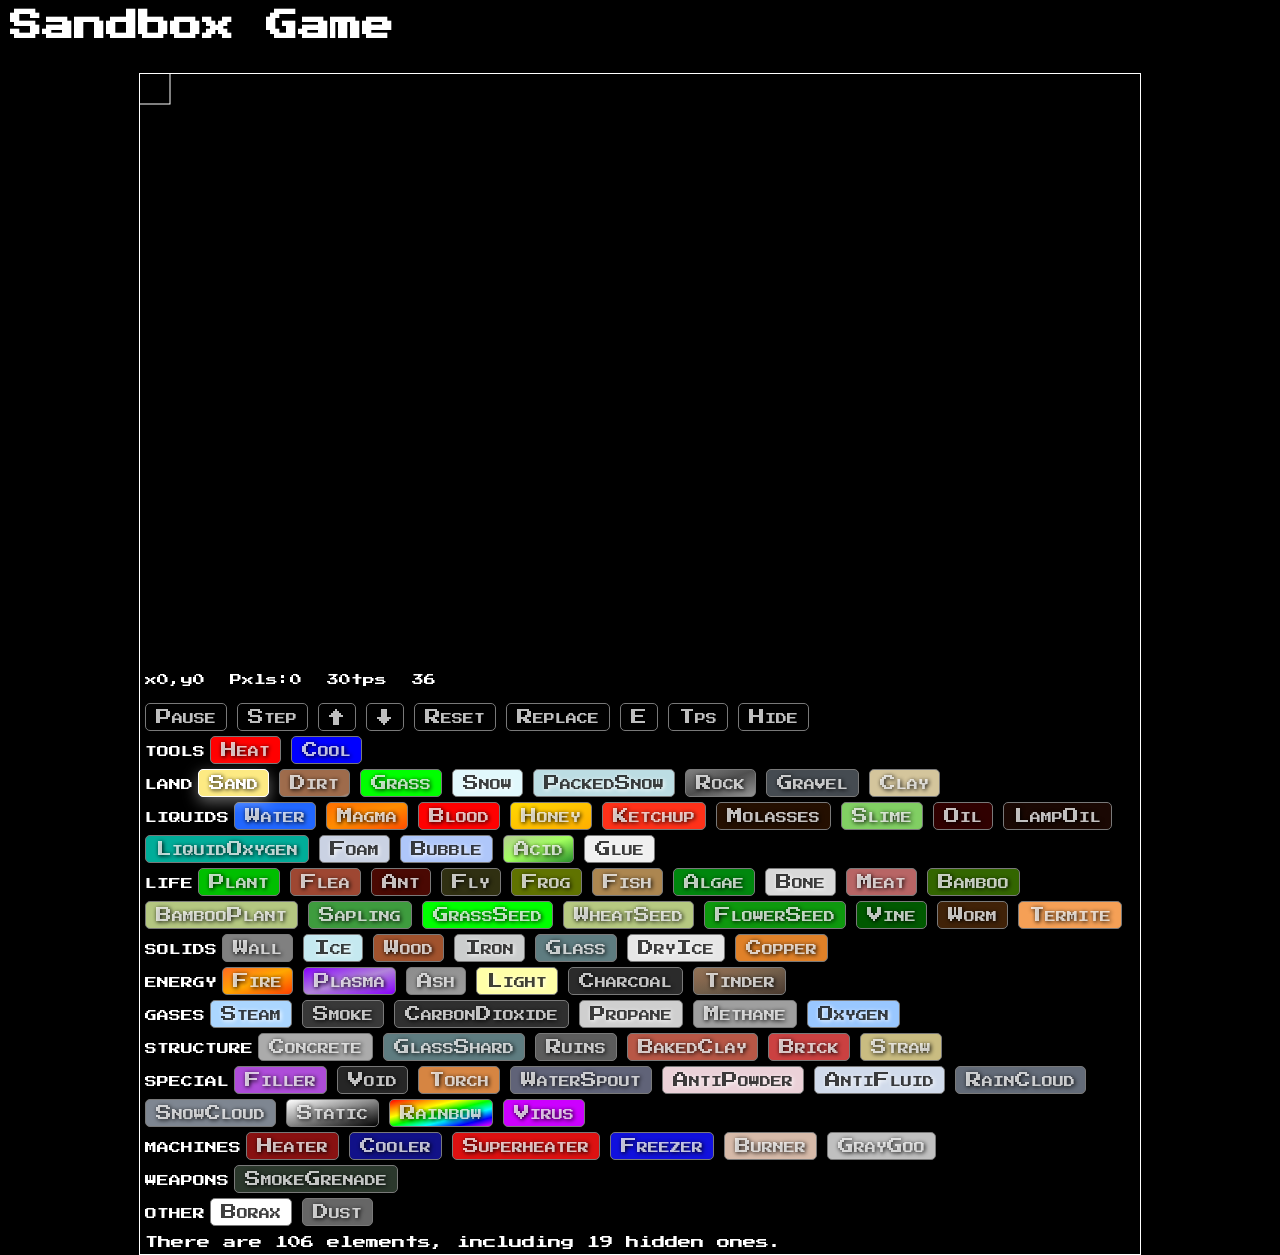
<file: archive/third-version.html>
<html>

<head>
    <meta charset="utf-8">
    <title>Sandbox Game</title>
    <link href="https://fonts.googleapis.com/css?family=Press+Start+2P" rel="stylesheet">
    <meta name="viewport" content="width=device-width, initial-scale=1">
    
    <style>
        html, body {
            width:  100%;
            height: 100%;
            margin: 0;
        }
        body {
            font-family: 'Press Start 2P';
            background-color: #000000;
            color: #ffffff;
        }
        h1 {
            padding: 10px;
        }
        #gameDiv { /*game canvas*/
            border: 1px solid #ffffff;
            position: absolute;
            left: 50%;
            transform: translate(-50%, -0%);
            -webkit-touch-callout: none; /* iOS Safari */
                -webkit-user-select: none; /* Safari */
                -khtml-user-select: none; /* Konqueror HTML */
                -moz-user-select: none; /* Old versions of Firefox */
                    -ms-user-select: none; /* Internet Explorer/Edge */
                        user-select: none;
        }
        button, input[type="submit"], input[type="reset"] {
            background: none;
            color: inherit;
            border: none;
            padding: 0;
            font: inherit;
            cursor: pointer;
            outline: inherit;
        }
        #underBox {
            position: absolute;
            left: 50%;
            transform: translate(-50%, -0%);
            margin-top: 10px;
            width: 100%;
        }
        #controls button {
            padding: 5px 10px;
            border-radius: 5px;
            font-size: 1em;
            text-shadow: 0.5px 1px 4px #000000;
            color: rgba(255, 255, 255, 0.75);
            border: 1px solid #797979;
            margin: 0px 5px 5px 5px;
            font-variant: small-caps;
        }
        #controls button.bright {
            text-shadow: 0.5px 1px 4px #ffffff;
            color: rgba(0, 0, 0, 0.75);   
        }
        /*Darken when active*/
        #controls button:active, #controls button:active:hover {
            filter: brightness(60%);
        }
        #controls button:hover {
            filter: brightness(90%);
        }
        #controls button:disabled {
            cursor: not-allowed;
        }
        #controls button[current="true"], #controls button[on="true"] {
            border: 1px solid #ffffff;
            filter: brightness(110%);
            box-shadow: 0 5px 15px rgba(255, 255, 255, .4);
            color: rgba(255, 255, 255, 1);
        }
        #controls button.bright[current="true"] {
            color: rgba(0, 0, 0, 1);
        }
        #controls button[on="true"] {
            border-color:lime;
            color:lime;
        }
        #controls div {
            display:block;
        }
        .stat {
            margin-right: 25px;
            margin-bottom: 5px;
            float:right;
        }
        #stats {
            margin: 0px 5px 5px 5px;
            font-size: 0.75em;
            height: 2em;
        }
        #stat-pos, #stat-pixels, #stat-shift, #stat-tps, #stat-ticks {
            float:left;
        }
        .categoryName {
            font-size: 0.75em;
            text-transform: uppercase;
            margin-left: 5px;
            vertical-align: middle;
        }
        #extraInfo {
            margin:5px
        }
    </style>

    <script>
        //replaceAll polyfill
        if (!String.prototype.replaceAll) {String.prototype.replaceAll = function(str, newStr){if (Object.prototype.toString.call(str).toLowerCase() === '[object regexp]') {return this.replace(str, newStr);}return this.replace(new RegExp(str, 'g'), newStr);};}
    </script>

    <script>
        
        behaviors = {
            "POWDER": [
                "XX|XX|XX",
                "XX|XX|XX",
                "M2|M1|M2",
            ],
            "AGPOWDER": [
                "M2|M1|M2",
                "XX|XX|XX",
                "XX|XX|XX",
            ],
            "LIQUID": [
                "XX|XX|XX",
                "M2|XX|M2",
                "M1|M1|M1",
            ],
            "AGLIQUID": [
                "M1|M1|M1",
                "M2|XX|M2",
                "XX|XX|XX",
            ],
            "WALL": [
                "XX|XX|XX",
                "XX|XX|XX",
                "XX|XX|XX",
            ],
            "UL_UR": [
                "M1|M1|M1",
                "M2|XX|M2",
                "XX|XX|XX",
            ],
            "GAS": [
                "M2|M1|M2",
                "M1|XX|M1",
                "M2|M1|M2",
            ],
            "DGAS": [
                "M2|M1|M2",
                "M1|DL%5|M1",
                "M2|M1|M2",
            ],
            "SUPPORT": [
                "XX|XX|XX",
                "SP|XX|SP",
                "XX|M1|XX",
            ],
            "SUPPORTPOWDER": [
                "XX|XX|XX",
                "SP|XX|SP",
                "M2|M1|M2",
            ],
            "DELETE": [
                "XX|DL|XX",
                "DL|XX|DL",
                "XX|DL|XX",
            ],
            "FILL": [
                "XX|CL|XX",
                "CL|XX|CL",
                "XX|CL|XX",
            ],
            "STURDYPOWDER": [
                "XX|XX|XX",
                "XX|XX|XX",
                "XX|M1|XX",
            ],
            "SELFDELETE": [
                "XX|XX|XX",
                "XX|DL|XX",
                "XX|XX|XX",
            ],
            "FOAM": [
                "SW:water%10|SW:water%10|SW:water%10",
                "XX|DL%5|XX",
                "M2%25|M1%25|M2%25",
            ],
            "BUBBLE": [
                "SW:water%25|SW:water%25|SW:water%25",
                "M1%5|DL%0.25|M1%5",
                "M1%2|M1%1|M1%2",
            ],
            "STICKY": [
                "XX|ST|XX",
                "ST|XX|ST",
                "XX|ST AND M1|XX",
            ],
        }

        airDensity = 1.225; // kg/m^3
        airTemp = 20; // Celsius
        // Object storing various powders, called elements
        // name - name of the element
        // color - color of the element's pixel
        // density - density of the element [unused currently] (kg/m^3)
        // behavior - behavior of the element
        // flam - temperature of combustion [unused currently]
        // temp - default temperature of the element (Celsius)
        // tempHigh - highest temperature before state change
        // tempLow - lowest temperature before state change
        // stateHigh - element transformed into when tempHigh is reached
        // stateLow - element transformed into when tempLow is reached
        // viscosity - how slow a liquid will move (higher = slower) (cps)

        // [Future]
        // changeAfter - seconds before element dissolves
        // change - element transformed into after time
        elements = {
            "heat": {
                "name": "heat",
                "color": "#ff0000",
                "behavior": behaviors.WALL,
                "temp": 2,
                "category": "tools",
            },
            "cool": {
                "name": "cool",
                "color": "#0000ff",
                "behavior": behaviors.WALL,
                "temp": -2,
                "category": "tools",
            },
            "sand": {
                "name": "sand",
                "color": "#e6d577",
                "behavior": behaviors.POWDER,
                "density": 1602,
                "tempHigh": 1700,
                "stateHigh": "molten_glass",
                "category": "land",
            },
            "water": {
                "name": "water",
                "color": "#2167ff",
                "behavior": behaviors.LIQUID,
                "density": 997,
                "tempHigh": 100,
                "stateHigh": "steam",
                "tempLow": 0,
                "stateLow": "ice",
                "viscosity": 1,
                "category": "liquids",
            },
            "dirt": {
                "name": "dirt",
                "color": ["#9e6b4b","#9e6b4b","#9e6b4b","#9e6b4b","#9e6b4b","#9e6b4b","#9e6b4b","#9e6b4b","#9e6b4b","#9e6b4b","#9e6b4b","#9e6b4b","#9e6b4b","#9e6b4b","#b0a39b"],
                "behavior": behaviors.POWDER,
                "tempHigh":1200,
                "category":"land",
            },
            "plant": {
                "name": "plant",
                "color": "#00bf00",
                "behavior": [
                    "XX|DL:carbon_dioxide%50|XX",
                    "DL:carbon_dioxide%50|XX|DL:carbon_dioxide%50",
                    "XX|DL:carbon_dioxide%50|XX",
                ],
                "category":"life",
                "burn":65,
                "burnTime":50,
            },
            "grass": {
                "name": "grass",
                "color": "#00ff00",
                "behavior": [
                    "XX|XX|XX",
                    "XX|XX|XX",
                    "XX|M1|XX",
                ],
                "tempHigh": 400,
                "stateHigh": "fire",
                "burn":50,
                "burnTime":20,
                "category":"land",
            },
            "wall": {
                "name": "wall",
                "color": "#808080",
                "behavior": behaviors.WALL,
                "density": 0,
                "category": "solids",
            },
            "fire": {
                "name": "fire",
                "color": ["#ff6b21","#ffa600","#ff4000"],
                "behavior": behaviors.UL_UR,
                "density": 1300,
                "temp":400,
                "tempLow":350,
                "stateLow": "smoke",
                "tempHigh": 6095,
                "stateHigh": "plasma",
                "category": "energy",
                "burning": true,
                "burnTime": 25,
                "burnInto": "smoke",
            },
            "steam": {
                "name": "steam",
                "color": "#abd6ff",
                "behavior": behaviors.GAS,
                "density": 0.013,
                "temp": 100,
                "tempLow": 95,
                "stateLow": "water",
                "category": "gases",
            },
            "ice": {
                "name": "ice",
                "color": "#c5e9f0",
                "behavior": behaviors.WALL,
                "density": 917,
                "temp": 0,
                "tempHigh": 5,
                "stateHigh": "water",
                "category": "solids",
            },
            "snow": {
                "name": "snow",
                "color": "#e1f8fc",
                "behavior": behaviors.POWDER,
                "density": 100,
                "temp": 0,
                "tempHigh": 5,
                "stateHigh": "water",
                "category": "land",
            },
            "packed_snow": {
                "name": "packed snow",
                "color": "#bcdde3",
                "behavior": behaviors.SUPPORTPOWDER,
                "density": 100,
                "temp": 0,
                "tempHigh": 20,
                "stateHigh": "water",
                "category": "land",
            },
            "wood": {
                "name": "wood",
                "color": "#a0522d",
                "behavior": behaviors.WALL,
                "density": 745,
                "tempHigh": 400,
                "stateHigh": "fire",
                "category": "solids",
                "burn": 5,
                "burnTime": 300,
                "burnInto": ["ash","charcoal"],
            },
            "smoke": {
                "name": "smoke",
                "color": "#383838",
                "behavior": behaviors.DGAS,
                "density": 1180,
                "temp": 114,
                "tempHigh": 605,
                "stateHigh": "fire",
                "deleteAfter": 100,
                "category": "gases",
            },
            "rock": {
                "name": "rock",
                "color": ["#808080","#4f4f4f","#949494"],
                "behavior": behaviors.POWDER,
                "density": 2700,
                "tempHigh": 950,
                "stateHigh": "magma",
                "category": "land",
            },
            "magma": {
                "name": "magma",
                "color": ["#ff6f00","#ff8c00","#ff4d00"],
                "behavior": [
                    "XX|CR:fire%2.5|XX",
                    "M2|XX|M2",
                    "M1|M1|M1",
                ],
                "temp": 950,
                "tempLow": 800,
                "stateLow": "rock",
                "viscosity": 10000,
                "category": "liquids",
            },
            "concrete": {
                "name": "concrete",
                "color": "#ababab",
                "behavior": behaviors.SUPPORT,
                "density": 2400,
                "tempHigh": 1500,
                "stateHigh": "magma",
                "category": "structure",
            },
            "plasma": {
                "name": "plasma",
                "color": ["#8800ff","#b184d9","#8800ff"],
                "behavior": behaviors.GAS,
                "temp":12750,
                "tempChange":-100,
                "tempLow":10000,
                "stateLow": "fire",
                "category": "energy",
                "burning": true,
            },
            "iron": {
                "name": "iron",
                "color": "#cbcdcd",
                "behavior": behaviors.WALL,
                "tempHigh": 1538,
                "category": "solids",
            },
            "glass": {
                "name": "glass",
                "color": "#5e7c80",
                "behavior": behaviors.WALL,
                "tempHigh": 1500,
                "category": "solids",
            },
            "glass_shard": {
                "name": "glass shard",
                "color": "#5e7c80",
                "behavior": behaviors.POWDER,
                "tempHigh": 1500,
                "stateHigh": "molten_glass",
                "category": "structure",
            },
            "blood": {
                "name": "blood",
                "color": "#ff0000",
                "behavior": behaviors.LIQUID,
                "viscosity": 10,
                "category":"liquids",
            },
            "honey": {
                "name": "honey",
                "color": ["#ffd700","#ffae00"],
                "behavior": behaviors.LIQUID,
                "viscosity": 10000,
                "category":"liquids",
            },
            "ketchup": {
                "name": "ketchup",
                "color": "#ff3119",
                "behavior": behaviors.LIQUID,
                "viscosity": 50000,
                "category":"liquids",
            },
            "molasses": {
                "name": "molasses",
                "color": "#240f00",
                "behavior": behaviors.LIQUID,
                "viscosity": 7500,
                "category":"liquids",
            },
            "filler": {
                "name": "filler",
                "color": "#ae4cd9",
                "behavior": behaviors.FILL,
                "category":"special",
            },
            "gravel": {
                "name": "gravel",
                "color": "#454b51",
                "behavior": behaviors.POWDER,
                "category":"land",
            },
            "slime": {
                "name": "slime",
                "color": "#81cf63",
                "behavior": behaviors.LIQUID,
                "viscosity": 5000,
                "category":"liquids",
            },
            "ruins": {
                "name": "ruins",
                "color": "#5c5c5c",
                "behavior": [
                    "XX|SP|XX",
                    "XX|XX|XX",
                    "M2%1|M1|M2%1"
                ],
                "category":"structure",
            },
            "void": {
                "name": "void",
                "color": "#262626",
                "behavior": behaviors.DELETE,
                "category":"special",
            },
            "flea": {
                "name": "flea",
                "color": "#9e4732",
                "behavior": [
                    "M2|XX|M2",
                    "DL:blood|XX|DL:blood",
                    "M2|M1|M2",
                ],
                "tempHigh": 35,
                "stateHigh": "ash",
                "category":"life",
                "burn":95,
                "burnTime":25,
            },
            "ant": {
                "name": "ant",
                "color": "#4a0903",
                "behavior": [
                    "SW:dirt,sand,gravel%5|XX|SW:dirt,sand,gravel%5",
                    "M2|XX|M2",
                    "SW:dirt,sand,gravel%5|M1|SW:dirt,sand,gravel%5",
                ],
                "tempHigh": 53.7,
                "stateHigh": "ash",
                "category":"life",
                "burn":95,
                "burnTime":25,
            },
            "fly": {
                "name": "fly",
                "color": "#303012",
                "behavior": [
                    "M1|XX|M1",
                    "DL:plant,meat,cooked_meat|XX|DL:plant,meat,cooked_meat",
                    "M1|M2|M1",
                ],
                "tempHigh": 47,
                "stateHigh": "ash",
                "category":"life",
                "burn":95,
                "burnTime":25,
            },
            "frog": {
                "name": "frog",
                "color": "#607300",
                "behavior": [
                    "M2%3|CR:slime%0.01|M2%3",
                    "DL:fly|XX|DL:fly",
                    "XX|M1|XX",
                ],
                "temp": 19.1,
                "tempHigh": 41,
                "stateHigh": "meat",
                "tempLow": -18,
                "stateLow": "frozen_frog",
                "category":"life",
                "burn":75,
                "burnTime":30,
            },
            "frozen_frog": {
                "name": "frozen frog",
                "color": "#007349",
                "behavior": behaviors.STURDYPOWDER,
                "temp": -18,
                "tempHigh": 0,
                "stateHigh": "frog",
                "tempLow": -18,
                "stateLow": "frozen_frog",
                "category":"life",
                "hidden": true,
            },
            "fish": {
                "name": "fish",
                "color": "#ac8650",
                "behavior": [
                    "SW:water%6|M2%5|SW:water%6",
                    "DL:algae|XX|DL:algae",
                    "SW:water%8|M1|SW:water%8",
                ],
                "temp": 20,
                "tempHigh": 32,
                "stateHigh": "meat",
                "category":"life",
                "burn":40,
                "burnTime":100,
            },
            "algae": {
                "name": "algae",
                "color": "#00870e",
                "behavior": [
                    "XX|XX|XX",
                    "SW:water%1|XX|SW:water%1",
                    "SW:water%10|M1|SW:water%18",
                ],
                "category":"life",
                "burn":95,
                "burnTime":20,
            },
            "heater": {
                "name": "heater",
                "color": "#881111",
                "behavior": [
                    "XX|HT|XX",
                    "HT|XX|HT",
                    "XX|HT|XX",
                ],
                "category":"machines",
            },
            "cooler": {
                "name": "cooler",
                "color": "#111188",
                "behavior": [
                    "XX|CO|XX",
                    "CO|XX|CO",
                    "XX|CO|XX",
                ],
                "category":"machines",
            },
            "superheater": {
                "name": "superheater",
                "color": "#dd1111",
                "behavior": [
                    "XX|HT:10|XX",
                    "HT:10|XX|HT:10",
                    "XX|HT:10|XX",
                ],
                "category":"machines",
            },
            "freezer": {
                "name": "freezer",
                "color": "#1111dd",
                "behavior": [
                    "XX|CO:10|XX",
                    "CO:10|XX|CO:10",
                    "XX|CO:10|XX",
                ],
                "category":"machines",
            },
            "smoke_grenade": {
                "name": "smoke grenade",
                "color": "#2b382c",
                "behavior": [
                    "XX|CR:smoke|XX",
                    "XX|XX|XX",
                    "M2|M1|M2",
                ],
                "category":"weapons",
            },
            "torch": {
                "name": "torch",
                "color": "#d68542",
                "behavior": [
                    "XX|CR:fire|XX",
                    "XX|XX|XX",
                    "XX|XX|XX",
                ],
                "category":"special",
            },
            "water_spout": {
                "name": "water spout",
                "color": "#606378",
                "behavior": [
                    "XX|CR:water|XX",
                    "CR:water|XX|CR:water",
                    "XX|CR:water|XX",
                ],
                "category":"special",
            },
            "bone_marrow": {
                "name": "bone marrow",
                "color": "#c97265",
                "behavior": [
                    "XX|CR:blood,bone,bone%5|XX",
                    "CR:blood,bone,bone%5|XX|CR:blood,bone,bone%5",
                    "XX|CR:blood,bone,bone%5|XX",
                ],
                "category":"life",
                "hidden": true,
            },
            "bone": {
                "name": "bone",
                "color": "#d9d9d9",
                "behavior": behaviors.SUPPORT,
                "category":"life",
            },
            "anti_powder": {
                "name": "anti powder",
                "color": "#ebd1d8",
                "behavior": behaviors.AGPOWDER,
                "category":"special",
            },
            "anti_fluid": {
                "name": "anti fluid",
                "color": "#d1dbeb",
                "behavior": behaviors.AGLIQUID,
                "category":"special",
            },
            "vertical": {
                "name": "vertical",
                "color": "#d9d9d9",
                "behavior": [
                    "XX|M1|XX",
                    "CR:wall|XX|CR:wall",
                    "XX|XX|XX",
                ],
                "category":"special",
                "hidden":true,
            },
            "horizontal": {
                "name": "horizontal",
                "color": "#d9d9d9",
                "behavior": [
                    "XX|CR:wall|XX",
                    "XX|XX|M1",
                    "XX|CR:wall|XX",
                ],
                "category":"special",
                "hidden":true,
            },
            "rain_cloud": {
                "name": "rain cloud",
                "color": "#636b78",
                "behavior": [
                    "XX|XX|XX",
                    "XX|XX|XX",
                    "XX|CR:water%1|XX",
                ],
                "category":"special",
            },
            "snow_cloud": {
                "name": "snow cloud",
                "color": "#7e8691",
                "behavior": [
                    "XX|XX|XX",
                    "XX|XX|XX",
                    "XX|CR:packed_snow%1|XX",
                ],
                "category":"special",
            },
            "rocket": {
                "name": "rocket",
                "color": "#ff0000",
                "behavior": [
                    "XX|M1|XX",
                    "XX|XX|XX",
                    "XX|CR:fire|XX",
                ],
                "category":"weapons",
                "hidden":true,
            },
            "ash": {
                "name": "ash",
                "color": ["#8c8c8c","#9c9c9c"],
                "behavior": behaviors.POWDER,
                "category":"energy",
            },
            "meat": {
                "name": "meat",
                "color": "#b86565",
                "behavior": behaviors.SUPPORT,
                "tempHigh": 80,
                "stateHigh": "cooked_meat",
                "tempLow": -18,
                "stateLow": "frozen_meat",
                "category":"life",
                "burn":25,
                "burnTime":200,
                "burnInto":"cooked_meat",
            },
            "cooked_meat": {
                "name": "cooked meat",
                "color": "#61361c",
                "behavior": behaviors.STURDYPOWDER,
                "tempHigh": 120,
                "stateHigh": "ash",
                "category":"life",
                "hidden":true,
                "burn":25,
                "burnTime":200,
                "burnInto": "ash",
            },
            "frozen_meat": {
                "name": "frozen meat",
                "color": "#65b8aa",
                "behavior": behaviors.STURDYPOWDER,
                "temp": -18,
                "tempHigh": 0,
                "stateHigh": "meat",
                "category":"life",
                "hidden":true,
            },
            "light": {
                "name": "light",
                "color": "#ffffa8",
                "behavior": behaviors.SELFDELETE,
                "category":"energy",
            },
            "pointer": {
                "name": "pointer",
                "color": "#ff0000",
                "behavior": behaviors.SELFDELETE,
                "category":"tools",
                "hidden":true,
            },
            "charcoal": {
                "name": "charcoal",
                "color": "#2b2b2b",
                "behavior": behaviors.POWDER,
                "burn": 25,
                "burnTime": 1000,
                "burnInto": "carbon_dioxide",
                "category": "energy",
            },
            "carbon_dioxide": {
                "name": "carbon dioxide",
                "color": "#2f2f2f",
                "behavior": behaviors.GAS,
                "category": "gases",
                "tempLow": -78.5,
                "stateLow": "dry_ice",
            },
            "dry_ice": {
                "name": "dry ice",
                "color": "#e6e6e6",
                "behavior": behaviors.WALL,
                "category": "solids",
                "temp": -78.5,
                "tempHigh": -78.5,
                "stateHigh": "carbon_dioxide",
            },
            "oil": {
                "name": "oil",
                "color": "#300000",
                "behavior": behaviors.LIQUID,
                "category": "liquids",
                "burn": 100,
                "burnTime": 30,
                "burnInto": ["carbon_dioxide","fire"],
                "viscosity": 250,
            },
            "lamp_oil": {
                "name": "lamp oil",
                "color": "#1a0803",
                "behavior": behaviors.LIQUID,
                "category": "liquids",
                "burn": 95,
                "burnTime": 2000,
                "burnInto": ["carbon_dioxide","fire"],
                "viscosity": 3,
            },
            "propane": {
                "name": "propane",
                "color": "#cfcfcf",
                "behavior": behaviors.GAS,
                "category": "gases",
                "burn": 100,
                "burnTime": 5,
                "fireColor": ["#00ffff","#00ffdd"],
            },
            "methane": {
                "name": "methane",
                "color": "#9f9f9f",
                "behavior": behaviors.GAS,
                "category": "gases",
                "burn": 85,
                "burnTime": 5,
                "fireColor": ["#00ffff","#00ffdd"],
            },
            "oxygen": {
                "name": "oxygen",
                "color": "#99c7ff",
                "behavior": behaviors.GAS,
                "category": "gases",
                "burn": 100,
                "burnTime": 2,
                "tempLow": -183.94,
                "stateLow": "liquid_oxygen",
            },
            "liquid_oxygen": {
                "name": "liquid oxygen",
                "color": "#00ad99",
                "behavior": behaviors.LIQUID,
                "category": "liquids",
                "burn": 100,
                "burnTime": 2,
                "temp":-182.94,
                "tempHigh": -182.94,
                "stateHigh": "oxygen",
            },
            "tinder": {
                "name": "tinder",
                "color": ["#917256","#87684F","#735F4A","#5D4C3E","#4B3A2E"],
                "behavior": behaviors.STURDYPOWDER,
                "category": "energy",
                "burn": 50,
                "burnTime": 100,
            },
            "static": {
                "name": "static",
                "color": ["#ffffff","#888888","#000000"],
                "behavior": [
                    "XX|XX|XX",
                    "XX|CC:ffffff,9c9c9c,454545|XX",
                    "XX|XX|XX",
                ],
                "category": "special",
            },
            "borax": {
                "name": "borax",
                "color": "#ffffff",
                "behavior": behaviors.POWDER,
                "burn": 15,
                "burnTime": 200,
                "fireColor": ["#34eb67","#5ceb34"],
                "tempHigh": 743,
            },
            "bamboo": {
                "name": "bamboo",
                "color": "#336600",
                "behavior": behaviors.WALL,
                "tempHigh": 400,
                "stateHigh": "fire",
                "burn": 10,
                "burnTime": 200,
                "category": "life",
            },
            "bamboo_plant": {
                "name": "bamboo plant",
                "color": "#b4c781",
                "behavior": [
                    "XX|M2%0.25|XX",
                    "XX|L2:bamboo AND CH:bamboo%0.025|XX",
                    "XX|M1|XX",
                ],
                "tempHigh": 400,
                "stateHigh": "fire",
                "burn": 30,
                "burnTime": 100,
                "category": "life",
            },
            "clay": {
                "name": "clay",
                "color": "#d4c59c",
                "behavior": behaviors.SUPPORT,
                "tempHigh": 135,
                "stateHigh": "baked_clay",
                "category": "land",
            },
            "baked_clay": {
                "name": "baked clay",
                "color": "#b85746",
                "behavior": behaviors.SUPPORT,
                "category": "structure",
            },
            "brick": {
                "name": "brick",
                "color": "#cb4141",
                "behavior": behaviors.WALL,
                "category": "structure",
                "tempHigh": 1540,
            },

            "sapling": {
                "name": "sapling",
                "color": "#3e9c3e",
                "behavior": [
                    "XX|M2%2|XX",
                    "XX|L2:wood,tree_branch AND CH:wood%0.25|XX",
                    "XX|M1|XX",
                ],
                "tempHigh": 400,
                "stateHigh": "fire",
                "burn": 65,
                "burnTime": 15,
                "category": "life",
            },
            "grass_seed": {
                "name": "grass seed",
                "color": "#00ff00",
                "behavior": [
                    "XX|M2%0.05|XX",
                    "XX|L2:grass|XX",
                    "XX|M1|XX",
                ],
                "tempHigh": 400,
                "stateHigh": "fire",
                "burn": 50,
                "burnTime": 20,
                "category": "life",
            },
            "wheat_seed": {
                "name": "wheat seed",
                "color": "#b6c981",
                "behavior": [
                    "XX|M2%0.25|XX",
                    "CR:wheat%0.05|L2:wheat|CR:wheat%0.05",
                    "XX|M1|XX",
                ],
                "tempHigh": 400,
                "stateHigh": "fire",
                "burn": 50,
                "burnTime": 20,
                "category": "life",
            },
            "wheat": {
                "name": "wheat",
                "color": "#c9bc81",
                "behavior": behaviors.WALL,
                "tempHigh": 400,
                "stateHigh": "fire",
                "burn":40,
                "burnTime":25,
                "category":"life",
                "hidden":true,
            },
            "straw": {
                "name": "straw",
                "color": "#c9bc81",
                "behavior": behaviors.SUPPORT,
                "tempHigh": 400,
                "stateHigh": "fire",
                "burn": 60,
                "burnTime": 40,
                "category": "structure",
            },
            "flower_seed": {
                "name": "flower seed",
                "color": "#0e990e",
                "behavior": [
                    "XX|M2%1.5|XX",
                    "XX|L2:grass AND CH:pistil%0.3|XX",
                    "XX|M1|XX",
                ],
                "tempHigh": 400,
                "stateHigh": "fire",
                "burn":50,
                "burnTime":20,
                "category":"life",
            },
            "pistil": {
                "name": "petal",
                "color": "#734e39",
                "behavior": [
                    "XX|CR:petal%10|XX",
                    "CR:petal%10|XX|CR:petal%10",
                    "XX|M1|XX",
                ],
                "tempHigh": 400,
                "stateHigh": "fire",
                "burn":50,
                "burnTime":20,
                "category":"life",
                "hidden": true,
            },
            "petal": {
                "name": "petal",
                "color": "#ff0000",
                "behavior": behaviors.WALL,
                "tempHigh": 400,
                "stateHigh": "fire",
                "burn":50,
                "burnTime":20,
                "category":"life",
                "hidden": true,
            },
            "tree_branch": {
                "name": "tree branch",
                "color": "#a0522d",
                "behavior": [
                    "CR:plant,tree_branch%2|CR:plant,plant,plant,tree_branch%2|CR:plant,tree_branch%2",
                    "XX|XX|XX",
                    "XX|XX|XX",
                ],
                "density": 745,
                "tempHigh": 400,
                "stateHigh": "fire",
                "category": "solids",
                "burn": 40,
                "burnTime": 50,
                "burnInto": ["ash","charcoal"],
                "hidden": true,
            },
            "vine": {
                "name": "vine",
                "color": "#005900",
                "behavior": [
                    "XX|XX|XX",
                    "XX|XX|XX",
                    "XX|CL%2.5|XX",
                ],
                "tempHigh": 400,
                "stateHigh": "fire",
                "burn": 35,
                "burnTime": 100,
                "category": "life",
            },
            "burner": {
                "name": "burner",
                "color": "#d6baa9",
                "behavior": [
                    "CR:propane|CR:propane|CR:propane",
                    "XX|XX|XX",
                    "XX|XX|XX",
                ],
                "category": "machines"
            },
            "foam": {
                "name": "foam",
                "color": "#cad2e3",
                "behavior": behaviors.FOAM,
                "category": "liquids"
            },
            "bubble": {
                "name": "bubble",
                "color": "#afc7fa",
                "behavior": behaviors.BUBBLE,
                "category": "liquids"
            },
            "rainbow": {
                "name": "rainbow",
                "color": ["#ff0000","#ff8800","#ffff00","#00ff00","#00ffff","#0000ff","#ff00ff"],
                "behavior": [
                    "XX|XX|XX",
                    "XX|CC:ff0000,ff8800,ffff00,00ff00,00ffff,0000ff,ff00ff|XX",
                    "XX|XX|XX",
                ],
                "category": "special",
            },
            "copper": {
                "name": "copper",
                "color": "#e08128",
                "behavior": [
                    "XX|XX|XX",
                    "XX|CH:oxidized_copper%0.001|XX",
                    "XX|XX|XX",
                ],
                "category": "solids",
                "tempHigh": 1085,
            },
            "oxidized_copper": {
                "name": "oxidized copper",
                "color": "#7f9c21",
                "behavior": [
                    "XX|XX|XX",
                    "XX|XX|XX",
                    "XX|XX|XX",
                ],
                "category": "solids",
                "hidden": true,
                "tempHigh": 1085,
                "stateHigh": "molten_copper",
            },
            "acid": {
                "name": "acid",
                "color": ["#b5cf91","#a1ff5e","#288f2a"],
                "behavior": [
                    "XX|DL%5|XX",
                    "DL%5 AND M2|XX|DL%5 AND M2",
                    "DL%5 AND M2|DL%10 AND M1|DL%5 AND M2",
                ],
                "category": "liquids",
                "burn": 30,
                "burnTime": 1,
            },
            "dust": {
                "name": "dust",
                "color": "#666666",
                "behavior": behaviors.POWDER,
                "burn": 10,
                "burnTime": 1,
            },
            "glue": {
                "name": "glue",
                "color": "#f0f0f0",
                "behavior": behaviors.STICKY,
                "category": "liquids",
            },
            "gray_goo": {
                "name": "gray goo",
                "color": "#c0c0c0",
                "behavior": [
                    "XX|CH:gray_goo|XX",
                    "CH:gray_goo|DL%5|CH:gray_goo",
                    "XX|CH:gray_goo AND M1|XX",
                ],
                "category": "machines",
            },
            "virus": {
                "name": "virus",
                "color": "#cc00ff",
                "behavior": [
                    "XX|CH:virus%25|XX",
                    "CH:virus%25|XX|CH:virus%25",
                    "XX|CH:virus%25 AND M1|XX",
                ],
                "category": "special",
            },
            "worm": {
                "name": "worm",
                "color": "#402208",
                "behavior": [
                    "DL:ash%1 AND SW:dirt,sand,gravel,ash%3|XX|DL:ash%1 AND SW:dirt,sand,gravel,ash%3",
                    "DL:ash%1 AND M2%10|XX|DL:ash%1 AND M2%10",
                    "DL:ash%1 AND SW:dirt,sand,gravel,ash%3|M1|DL:ash%1 AND SW:dirt,sand,gravel,ash%3",
                ],
                "tempHigh": 40,
                "stateHigh": "ash",
                "category":"life",
                "burn":95,
                "burnTime":25,
            },
            "termite": {
                "name": "termite",
                "color": "#f5a056",
                "behavior": [
                    "SW:wood,tree_branch%5|XX|SW:wood,tree_branch%5",
                    "DL:wood%4 AND M2%15|XX|DL:wood%4 AND M2%15",
                    "SW:wood,tree_branch%5|M1|SW:wood,tree_branch%5",
                ],
                "tempHigh": 37.78,
                "stateHigh": "ash",
                "category":"life",
                "burn":95,
                "burnTime":25,
            },
            
            
        }

        // Loop through behaviors and each behavior, if it is a string, split the items and replace the value with the array
        for (var behavior in behaviors) {
            if (typeof behaviors[behavior][0] === "string") {
                var newbehavior = [];
                for (var i = 0; i < behaviors[behavior].length; i++) {
                    newbehavior.push(behaviors[behavior][i].split("|"));
                }
                behaviors[behavior] = newbehavior;
            }
        }

        // Loop through each element. If it has a tempHigh, but not a stateHigh, create a new molten element
        for (element in elements) {
            if (elements[element].tempHigh && !elements[element].stateHigh) {
                var newname = "molten_"+element;
                elements[element].stateHigh = newname;
                elements[newname] = {
                    "name": newname.replaceAll("_"," "),
                    "color": ["#ff6f00","#ff8c00","#ff4d00"],
                    "behavior": behaviors.LIQUID,
                    "density": elements[element].density/2,
                    "temp": elements[element].tempHigh,
                    "tempLow": elements[element].tempHigh-100,
                    "stateLow": element,
                    "viscosity": 10000,
                    "hidden": true,
                }
            }
            if (elements[element].behavior && typeof elements[element].behavior[0] === "string") {
                var newbehavior = [];
                for (var i = 0; i < elements[element].behavior.length; i++) {
                    newbehavior.push(elements[element].behavior[i].split("|"));
                }
                elements[element].behavior = newbehavior;
            }
        }

        function hexToRGB(hex) {
            var result = /^#?([a-f\d]{2})([a-f\d]{2})([a-f\d]{2})$/i.exec(hex);
            return result ? {
                r: parseInt(result[1], 16),
                g: parseInt(result[2], 16),
                b: parseInt(result[3], 16)
            } : null;
        }
        // convert every color in the elements object to rgb
        for (var key in elements) {
            if (elements.hasOwnProperty(key)) {
                // if the color is an array, loop over each one
                if (elements[key].color instanceof Array) {
                    var rgbs = [];
                    var rgbos = [];
                    for (var i = 0; i < elements[key].color.length; i++) {
                        var c = elements[key].color[i];
                        if (c.startsWith("#")) {
                            var rgb = hexToRGB(c);
                            rgbs.push("rgb("+rgb.r+","+rgb.g+","+rgb.b+")");
                            rgbos.push(rgb);
                        }
                        else {
                            rgbs.push(c);
                        }
                    }
                    elements[key].color = rgbs;
                    elements[key].colorObject = rgbos;
                } else {
                    // if elements[key].color starts with #
                    if (elements[key].color.startsWith("#")) {
                        var rgb = hexToRGB(elements[key].color);
                        elements[key].color = "rgb("+rgb.r+","+rgb.g+","+rgb.b+")";
                        elements[key].colorObject = rgb;
                    }
                }
            }
        }

        currentPixels = [];
        currentID = 0;
        // Pixel class, with attributes such as x, y, and element
        class Pixel {
            constructor(x, y, element) {
                this.x = x;
                this.y = y;
                this.element = element;
                var elementInfo = elements[element];
                this.color = pixelColorPick(this);
                // If element doesn't have temp attribute, set temp to airTemp
                if (elementInfo.temp==undefined) {
                    this.temp = airTemp;
                } else {
                    this.temp = elementInfo.temp;
                }
                this.start = pixelTicks;
                this.id = currentID;
                if (elementInfo.burning) {
                    this.burning = true;
                    this.burnStart = pixelTicks;
                }
                else {
                    this.burning = false;
                }
                currentID++;
                pixelMap[x][y] = this;
            }
        }
        pixelSize = 10;
        
        function outOfBounds(x,y) {
            // Returns true if the pixel is out of bounds
            return y > height-1 || y < 1 || x > width-1 || x < 1
        }
        function isEmpty(x, y, ignoreBounds=false) {
            if (outOfBounds(x,y)) {
                return ignoreBounds;
            }
            return pixelMap[x][y] == undefined;
        }
        function canMove(pixel,x,y) {
            if (isEmpty(x,y)) {
                return true;
            }
        }
        function movePixel(pixel,x,y,leaveBehind=null) {
            // if the pixel isn't in currentPixels, return
            if (!currentPixels.includes(pixel)) {
                return;
            }
            // Delete the pixel from the old position
            delete pixelMap[pixel.x][pixel.y];
            if (leaveBehind != null && isEmpty(pixel.x,pixel.y)) { createPixel(leaveBehind,pixel.x,pixel.y); }
            pixel.x = x;
            pixel.y = y;
            pixelMap[x][y] = pixel;
        }
        function clonePixel(pixel,x,y) {
            currentPixels.push(new Pixel(x, y, pixel.element));
        }
        function createPixel(element,x,y) {
            currentPixels.push(new Pixel(x, y, element));
        }
        function deletePixel(x,y,id=null) {
            delete pixelMap[x][y];
            if (id != null) {
                for (var i = 0; i < currentPixels.length; i++) {
                    if (currentPixels[i].id == id) {
                        currentPixels.splice(i, 1);
                        return;
                    }
                }
            }
            for (var i = 0; i < currentPixels.length; i++) {
                if (currentPixels[i].x == x && currentPixels[i].y == y) {
                    currentPixels.splice(i, 1);
                    break;
                }
            }
        }
        function swapPixels(pixel1,pixel2) {
            var tempX = pixel1.x;
            var tempY = pixel1.y;
            pixel1.x = pixel2.x;
            pixel1.y = pixel2.y;
            pixel2.x = tempX;
            pixel2.y = tempY;
            pixelMap[pixel1.x][pixel1.y] = pixel1;
            pixelMap[pixel2.x][pixel2.y] = pixel2;
        }

        function behaviorCoords(x,y,bx,by) {
            bx -= 1;
            by -= 1;
            x += bx;
            y += by;
            return {x:x,y:y};
        }
        /* New Behavior Example (Sand)
        [
            ["XX","XX","XX"],
            ["XX","XX","XX"],
            ["M2","M1","M2"]
        ]                    */
        /* Behavior Rules
            XX = Ignore
            M1 = Move (First Priority)
            M2 = Move (Second Priority)
            SP = Support (Doesn't move if all aren't empty)
            DL = Delete
            CL = Clone
            CH = Change
            RP = Replace (Move to an existing element)
            CR:element_name = Create a pixel of element_name
            LB:element_name = Leave behind a pixel of element_name when moved (Must be center cell)
            %(num) = Chance of rule happening
            L1:element_name = Leave behind only on M1 moves
            L2:element_name = Leave behind only on M2 moves
            SW = Swap
            HT = Heat
            CO = Cool
            CC = Change Color (Hexadecimal)
            ST = Stick
        */
        function pixelTick(pixel) {
            if (pixel.start == pixelTicks) {return}
            var info = elements[pixel.element];
            var behavior = info.behavior;
            var x = pixel.x;
            var y = pixel.y;
            var move1Spots = [];
            var move2Spots = [];
            var supportSpots = [];
            var replaceSpots = [];
            var swapSpots = [];
            var sticking = false;
            var deleted = false;
            var leaveBehind = null;
            var leaveBehind1 = null;
            var leaveBehind2 = null;
            // Parse behavior
            for (var by = 0; by < behavior.length; by++) {
                for (var bx = 0; bx < behavior[by].length; bx++) {
                    var b0 = behavior[by][bx].trim();
                    //if (b.includes(" OR ")) {
                    //    b = b.split(" OR ")[Math.floor(Math.random()*b.split(" OR ").length)];
                    //}
                    // Loop through b0.split(" AND ")
                    for (var i = 0; i < b0.split(" AND ").length; i++) {
                        var b = b0.split(" AND ")[i];
                        var arg = null;
                        if (b.includes(":")) {
                            arg = b.split(":")[1].split(/[\:\%]/)[0];
                            if (!b.includes("%")) {
                                b = b.split(/[\:\%]/)[0];
                            }
                        }
                        // If b has "%" followed by a number in it, it's a chance to move
                        if (b.includes("%")) {
                            // Split the string at the "%" and use the second half as the chance (float)
                            var chance = parseFloat(b.split("%")[1]);
                            //console.log(b+": "+(Math.random()*100 < chance));
                            b = b.split(/[\:\%]/)[0];
                        }
                        else { var chance = 100; }
                        if (b == "XX" || b=="") {continue}
                        if (Math.random()*100 < chance) {
                            var newCoords = behaviorCoords(x,y,bx,by);
                            if (b == "M1") {
                                if (!((Math.random()*100) < 100 / ((info.viscosity || 1) ** 0.25))) {
                                    newCoords.x = x;
                                }
                                move1Spots.push(newCoords);
                            }
                            else if (b == "M2") {
                                if (!((Math.random()*100) < 100 / ((info.viscosity || 1) ** 0.25))) {
                                    newCoords.x = x;
                                }
                                move2Spots.push(newCoords);
                            }
                            else if (b == "SP") {
                                supportSpots.push({x:newCoords.x,y:newCoords.y,arg:arg});
                            }
                            else if (b == "DL") {
                                if ((!isEmpty(newCoords.x,newCoords.y)) && !outOfBounds(newCoords.x,newCoords.y)) {
                                    // if the pixel at newCoords is the same element as the pixel, ignore
                                    newPixel = pixelMap[newCoords.x][newCoords.y];
                                    if ((!(newPixel.element == pixel.element)) || (newCoords.x == x && newCoords.y == y)) {
                                        if (arg != null) { var args = arg.split(","); }
                                        if (arg == null || args.includes(newPixel.element)) {
                                            deletePixel(newCoords.x,newCoords.y);
                                            if (newCoords.x == x && newCoords.y == y) {
                                                deleted = true;
                                            }
                                        }
                                    }
                                }
                            }
                            else if (b == "CL") {
                                if (isEmpty(newCoords.x,newCoords.y)) {
                                    clonePixel(pixel,newCoords.x,newCoords.y);
                                }
                            }
                            //Change pixel
                            else if (b == "CH") {
                                if (!isEmpty(newCoords.x,newCoords.y) && !outOfBounds(newCoords.x,newCoords.y)) {
                                    var newPixel = pixelMap[newCoords.x][newCoords.y];
                                    if (newPixel.element != arg) {
                                        newPixel.element = arg;
                                        newPixel.color = pixelColorPick(newPixel);
                                        newPixel.start = pixelTicks;
                                    }
                                }
                            }
                            //Replace pixel
                            /*else if (b == "RP") {
                                replaceSpots.push({x:newCoords.x,y:newCoords.y,arg:arg});
                            }*/
                            //Create pixel
                            else if (b == "CR") {
                                if (isEmpty(newCoords.x,newCoords.y)) {
                                    if (arg == null) {
                                        arg = pixel.element;
                                    }
                                    else if (arg.includes(",")) {
                                        arg = arg.split(",")[Math.floor(Math.random()*arg.split(",").length)];
                                    }
                                    createPixel(arg,newCoords.x,newCoords.y);
                                }
                            }
                            //Leave behind element
                            else if (b == "LB" || b == "L1" || b == "L2") {
                                if (arg != null && arg.includes(",")) {
                                    arg = arg.split(",")[Math.floor(Math.random()*arg.split(",").length)];
                                }
                                if (b=="LB") {leaveBehind = arg;}
                                else if (b=="L1") {leaveBehind1 = arg;}
                                else if (b=="L2") {leaveBehind2 = arg;}
                            }
                            //Swap
                            else if (b == "SW") {
                                if (!isEmpty(newCoords.x,newCoords.y) && !outOfBounds(newCoords.x,newCoords.y)) {
                                    var newPixel = pixelMap[newCoords.x][newCoords.y];
                                    if (arg != null) { var args = arg.split(","); }
                                    if (arg == null || args.includes(newPixel.element)) {
                                        swapSpots.push({x:newCoords.x,y:newCoords.y});
                                    }
                                }
                            }
                            //Heat
                            else if (b == "HT") {
                                if (!isEmpty(newCoords.x,newCoords.y) && !outOfBounds(newCoords.x,newCoords.y)) {
                                    var newPixel = pixelMap[newCoords.x][newCoords.y];
                                    if (arg != null) {arg = parseFloat(arg)}
                                    else {arg = 1}
                                    if (arg == NaN) {arg = 1}
                                    newPixel.temp += arg;
                                    pixelTempCheck(newPixel);
                                }
                            }
                            //Cool
                            else if (b == "CO") {
                                if (!isEmpty(newCoords.x,newCoords.y) && !outOfBounds(newCoords.x,newCoords.y)) {
                                    var newPixel = pixelMap[newCoords.x][newCoords.y];
                                    if (arg != null) {arg = parseFloat(arg)}
                                    else {arg = 1}
                                    if (arg == NaN) {arg = 1}
                                    newPixel.temp -= arg;
                                    pixelTempCheck(newPixel);
                                }
                            }
                            //Change color
                            else if (b == "CC") {
                                if (!isEmpty(newCoords.x,newCoords.y) && !outOfBounds(newCoords.x,newCoords.y)) {
                                    var newPixel = pixelMap[newCoords.x][newCoords.y];
                                    if (arg == null) {arg = newPixel.colorObject}
                                    else {
                                        if (arg.includes(",")) {
                                            arg = arg.split(",")[Math.floor(Math.random()*arg.split(",").length)];
                                        }
                                        if (!arg.startsWith("#")) {
                                            arg = "#" + arg;
                                        }
                                    }
                                    newPixel.color = pixelColorPick(newPixel,arg);
                                }
                            }
                            //Stick
                            else if (b=="ST") {
                                if (!isEmpty(newCoords.x,newCoords.y) && !outOfBounds(newCoords.x,newCoords.y)) {
                                    var newPixel = pixelMap[newCoords.x][newCoords.y];
                                    if (newPixel.element != pixel.element && (arg == null || newPixel.element == arg)) {
                                        sticking = true
                                    }
                                }
                            }


                        }
                    }
                }
            }
            if (deleted) {return;}
            var move = true;
            if (supportSpots.length > 0) {
                var supportCount = 0;
                var allEmpty = true;
                for (var i = 0; i < supportSpots.length; i++) {
                    var bx = supportSpots[i].x;
                    var by = supportSpots[i].y;
                    var arg = supportSpots[i].arg;
                    if ((!isEmpty(bx,by)) && !outOfBounds(bx,by)) {
                        if (pixelMap[bx][by].element == arg || arg == null) {
                            supportCount++;
                        }
                    }
                }
                if (supportCount == supportSpots.length) {
                    move = false;
                }
            }
            /*replaceSpotsCopy = replaceSpots.slice();
            if (replaceSpots.length > 0) {
                while (move1Spots.length > 0) {
                    // coords = random item of replaceSpots
                    var newCoords = replaceSpots[Math.floor(Math.random()*replaceSpots.length)];
                    if (!isEmpty(newCoords.x,newCoords.y) && !outOfBounds(newCoords.x,newCoords.y)) {
                        if (newPixel.element == newCoords.arg || newCoords.arg == null) {
                            var newPixel = pixelMap[newCoords.x][newCoords.y];
                            var newCoords = replaceSpots[Math.floor(Math.random()*replaceSpots.length)];
                            deletePixel(newCoords.x,newCoords.y);
                            pixelMap[newCoords.x][newCoords.y] = pixel;
                            pixel.x = newCoords.x;
                            pixel.y = newCoords.y;
                            moved = true;
                            replaceSpotsCopy.splice(replaceSpotsCopy.indexOf(newCoords),1);
                            break;
                        }
                    }
                    replaceSpots.splice(replaceSpots.indexOf(newCoords),1);
                }
            }
            if (replaceSpotsCopy.length > 0 && !moved) {
                // combine replaceSpotsCopy and move2Spots
                move2Spots = move2Spots.concat(replaceSpotsCopy);
            }*/
            
            var moved = false;

            if (swapSpots.length > 0) {
                var coords = swapSpots[Math.floor(Math.random()*swapSpots.length)];
                swapPixels(pixel,pixelMap[coords.x][coords.y]);
                move = false;
                moved = true;
            }

            if (sticking) {
                move = false;
            }
            
            // Move First Priority
            if (move) {
                if (move1Spots.length > 0) {
                    // While move1Spots is not empty
                    while (move1Spots.length > 0) {
                        // coords = random item of move1Spots
                        var coords = move1Spots[Math.floor(Math.random()*move1Spots.length)];
                        var nx = coords.x;
                        var ny = coords.y;
                        if (isEmpty(nx,ny)) { // If coords is empty, move to coords
                            movePixel(pixel,nx,ny,leaveBehind1 || leaveBehind);
                            moved = true;
                            break;
                        }
                        else { // Remove from move1Spots
                            move1Spots.splice(move1Spots.indexOf(coords),1);
                        }
                    }
                }
                // Move Second Priority
                if (!moved && move2Spots.length > 0) {
                    // While move2Spots is not empty
                    while (move2Spots.length > 0) {
                        // coords = random item of move2Spots
                        var coords = move2Spots[Math.floor(Math.random()*move2Spots.length)];
                        var nx = coords.x;
                        var ny = coords.y;
                        if (isEmpty(nx,ny)) { // If coords is empty, move to coords
                            movePixel(pixel,nx,ny,leaveBehind2 || leaveBehind);
                            moved = true;
                            break;
                        }
                        else { // Remove from move2Spots
                            move2Spots.splice(move2Spots.indexOf(coords),1);
                        }
                    }
                }
            }

            if (pixel.burning) {
                pixel.temp += 1;
                pixelTempCheck(pixel);
                var burnSpots = [
                    {x:pixel.x+1,y:pixel.y},
                    {x:pixel.x-1,y:pixel.y},
                    {x:pixel.x,y:pixel.y+1},
                    {x:pixel.x,y:pixel.y-1},
                ];
                // loop through burnspots
                for (var i = 0; i < burnSpots.length; i++) {
                    var burnSpot = burnSpots[i];
                    if (!isEmpty(burnSpot.x,burnSpot.y) && !outOfBounds(burnSpot.x,burnSpot.y)) {
                        var newPixel = pixelMap[burnSpot.x][burnSpot.y];
                        if (elements[newPixel.element].burn && !newPixel.burning) {
                            if (Math.floor(Math.random()*100) < elements[newPixel.element].burn) {
                                newPixel.burning = true;
                                newPixel.burnStart = pixelTicks;
                            }
                        }
                    }
                }

                if ((pixelTicks - pixel.burnStart > (info.burnTime || 200)) && Math.floor(Math.random()*100)<(info.burn || 10)) {
                    var burnInto = info.burnInto;
                    if (burnInto == undefined) {
                        burnInto = 'fire';
                    }
                    else if (burnInto instanceof Array) {
                        burnInto = burnInto[Math.floor(Math.random()*burnInto.length)];
                    }
                    pixel.element = burnInto;
                    if (info.fireColor != undefined && burnInto == "fire") {
                        pixel.color = pixelColorPick(pixel,info.fireColor);
                    }
                    else {
                        pixel.color = pixelColorPick(pixel)
                    }
                    pixel.start = pixelTicks;
                    if (elements[burnInto].burning != true) {
                        pixel.burning = false;
                        delete pixel.burnStart;
                    }
                    else {
                        pixel.burning = true;
                        pixel.burnStart = pixelTicks;
                    }
                    if (elements[burnInto].temp != undefined) {
                        pixel.temp = elements[burnInto].temp;
                        pixelTempCheck(pixel)
                    }
                }
                else if (pixel.element != "fire" && isEmpty(pixel.x,pixel.y-1) && Math.floor(Math.random()*100)<10) {
                    createPixel("fire",pixel.x,pixel.y-1);
                    pixelMap[pixel.x][pixel.y-1].temp = pixel.temp+(pixelTicks - pixel.burnStart);
                    if (info.fireColor != undefined) {
                        pixelMap[pixel.x][pixel.y-1].color = pixelColorPick(pixelMap[pixel.x][pixel.y-1],info.fireColor);
                    }
                }

            }

            if (info.tempChange != undefined) {
                pixel.temp += info.tempChange;
                pixelTempCheck(pixel);
            }


        }
        function pixelColorPick(pixel,customColor=null) {
            var element = pixel.element;
            var elementInfo = elements[element];
            //if (elementInfo.behavior instanceof Array) {
            
            if (customColor != null) {
                if (Array.isArray(customColor)) {
                    customColor = customColor[Math.floor(Math.random() * customColor.length)];
                }
                if (customColor.startsWith("#")) {
                    customColor = hexToRGB(customColor);
                }
                var rgb = customColor;
            }
            else {
                var rgb = elements[element].colorObject; // {r, g, b}
                // If rgb is an array, choose a random item
                if (Array.isArray(rgb)) {
                    rgb = rgb[Math.floor(Math.random() * rgb.length)];
                }
            }
            // Randomly darken or lighten the RGB color
            var coloroffset = Math.floor(Math.random() * (Math.random() > 0.5 ? -1 : 1) * Math.random() * 15);
            var r = rgb.r + coloroffset;
            var g = rgb.g + coloroffset;
            var b = rgb.b + coloroffset;
            // Make sure the color is within the RGB range
            r = Math.max(0, Math.min(255, r));
            g = Math.max(0, Math.min(255, g));
            b = Math.max(0, Math.min(255, b));
            var color = "rgb("+r+","+g+","+b+")";
            
            /*}
            else {
                var color = elementInfo.color;
                if (Array.isArray(color)) {
                    color = color[Math.floor(Math.random() * color.length)];
                }
            }*/
            return color;
        }
        function pixelTempCheck(pixel) {
            var elementInfo = elements[pixel.element];
            // If the pixel's temp >= the elementInfo tempHigh, change pixel.element to elementInfo.stateHigh
            if (pixel.temp >= elementInfo.tempHigh) {
                pixel.element = elementInfo.stateHigh;
                pixel.color = pixelColorPick(pixel);
                if (pixel.burning) {
                    pixel.burning = false;
                    delete pixel.burnStart;
                }
                if (elements[elementInfo.stateHigh].burning == true) {
                    pixel.burning = true;
                    pixel.burnStart = pixelTicks;
                }
            }
            // If the pixel's temp <= the elementInfo tempLow, change pixel.element to elementInfo.stateLow
            else if (pixel.temp <= elementInfo.tempLow) {
                pixel.element = elementInfo.stateLow;
                pixel.color = pixelColorPick(pixel);
                if (pixel.burning) {
                    pixel.burning = false;
                    delete pixel.burnStart;
                }
                if (elements[elementInfo.stateLow].burning) {
                    pixel.burning = true;
                    pixel.burnStart = pixelTicks;
                }
            }
        }
        function getNeighbors(pixel) {
            var neighbors = [];
            var x = pixel.x;
            var y = pixel.y;
            if (!isEmpty(x-1,y,true)) { neighbors.push(pixelMap[x-1][y]); }
            if (!isEmpty(x+1,y,true)) { neighbors.push(pixelMap[x+1][y]); }
            if (!isEmpty(x,y-1,true)) { neighbors.push(pixelMap[x][y-1]); }
            if (!isEmpty(x,y+1,true)) { neighbors.push(pixelMap[x][y+1]); }
            return neighbors;
        }
        hiding = false;
        function drawPixels(forceTick=false) {
            if (!hiding) {
                var canvas = document.getElementById("screen");
                var ctx = canvas.getContext("2d");
            }
            // Draw the current pixels
            // newCurrentPixels = shuffled currentPixels
            var newCurrentPixels = currentPixels.slice();
            newCurrentPixels.sort(function() {return 0.5 - Math.random()});
            for (var i = 0; i < newCurrentPixels.length; i++) {
                pixel = newCurrentPixels[i];
                if (pixelMap[pixel.x][pixel.y] == undefined) {continue}
                if ((!paused) || forceTick) {pixelTick(pixel);};
                if (!hiding) {
                    ctx.fillStyle = pixel.color;
                    ctx.fillRect(pixel.x*10, pixel.y*10, 10, 10);
                }
            }
            if ((!paused) || forceTick) {pixelTicks++};
        }
        function tick() {
            // If mouseIsDown, do mouseAction
            if (mouseIsDown) {
                mouseAction(null,mousePos.x,mousePos.y);
            }
            // Get the canvas
            var canvas = document.getElementById("screen");
            var ctx = canvas.getContext("2d");
            // Clear the canvas
            ctx.clearRect(0, 0, canvas.width, canvas.height);
            drawPixels();

            var mouseOffset = Math.trunc(mouseSize/2);
            var topLeft = [mousePos.x-mouseOffset,mousePos.y-mouseOffset];
            var bottomRight = [mousePos.x+mouseOffset,mousePos.y+mouseOffset];
            // Draw a rectangle around the mouse
            ctx.strokeStyle = "white";
            ctx.strokeRect(topLeft[0]*10,topLeft[1]*10,(bottomRight[0]-topLeft[0]+1)*10,(bottomRight[1]-topLeft[1]+1)*10);
            updateStats();
            ticks ++;
        }
    
        currentElement = "sand";
        mouseIsDown = false;
        mouseType = null;
        function mouseClick(e) {
            mouseIsDown = true;
            // If it's a left click
            if (e.button == 0) {
                mouseType = "left";
            }
            else if (e.button == 2) {
                mouseType = "right";
            }
            mouseMove(e);
        }
        function mouseUp(e) {
            mouseIsDown = false;
        }

        function getMousePos(canvas, evt) {
            // If evt.touches is defined, use the first touch
            if (evt.touches) {
                evt = evt.touches[0];
            }
            var rect = canvas.getBoundingClientRect();
            return {
                // Round to nearest pixel
            x: Math.round((evt.clientX - rect.left)/pixelSize-0.5),
            y: Math.round((evt.clientY - rect.top)/pixelSize-0.5)
            };
        }
        function mouseMove(e) {
            if (mouseIsDown) {
                mouseAction(e);
            }
            else {
                var canvas = document.getElementById("screen");
                mousePos = getMousePos(canvas, e);
            }
        }
        function mouseAction(e,mouseX=undefined,mouseY=undefined) {
            if (mouseType == "left") { mouse1Action(e,mouseX,mouseY); }
            else if (mouseType == "right") { mouse2Action(e,mouseX,mouseY); }
        }
        mouseSize = 5;
        mousePos = {x:0,y:0};
        function mouseRange(mouseX,mouseY) {
            var coords = [];
            var mouseOffset = Math.trunc(mouseSize/2);
            var topLeft = [mouseX-mouseOffset,mouseY-mouseOffset];
            var bottomRight = [mouseX+mouseOffset,mouseY+mouseOffset];
            // Starting at the top left, go through each pixel
            for (var x = topLeft[0]; x <= bottomRight[0]; x++) {
                for (var y = topLeft[1]; y <= bottomRight[1]; y++) {
                    // If the pixel is empty, add it to coords
                    coords.push([x,y]);
                }
            }
            return coords;
        }
        function mouse1Action(e,mouseX=undefined,mouseY=undefined) {
            // If x and y are undefined, get the mouse position
            if (mouseX == undefined && mouseY == undefined) {
                var canvas = document.getElementById("screen");
                var ctx = canvas.getContext("2d");
                mousePos = getMousePos(canvas, e);
                var mouseX = mousePos.x;
                var mouseY = mousePos.y;
            }
            var coords = mouseRange(mouseX,mouseY);
            var element = elements[currentElement];
            // For each x,y in coords
            for (var i = 0; i < coords.length; i++) {
                var x = coords[i][0];
                var y = coords[i][1];

                // If element name is heat or cool
                if (currentElement == "heat" || currentElement == "cool") {
                    if (!isEmpty(x,y,false)) {
                        if (outOfBounds(x,y)) {
                            continue;
                        }
                        var pixel = pixelMap[x][y];
                        if (shiftDown) {pixel.temp += element.temp*10;}
                        else {pixel.temp += element.temp;}
                        pixelTempCheck(pixel);
                    }
                }
                else if (placeMode == "replace") {
                    if (outOfBounds(x,y)) {
                        continue;
                    }
                    // Remove pixel at position from currentPixels
                    var index = currentPixels.indexOf(pixelMap[x][y]);
                    if (index > -1) {
                        currentPixels.splice(index, 1);
                    }
                    currentPixels.push(new Pixel(x, y, currentElement));
                }
                else if (isEmpty(x, y)) {
                    currentPixels.push(new Pixel(x, y, currentElement));
                }
            }
        }
        function mouse2Action(e,mouseX=undefined,mouseY=undefined) {
            // Erase pixel at mouse position
            if (mouseX == undefined && mouseY == undefined) {
                var canvas = document.getElementById("screen");
                var ctx = canvas.getContext("2d");
                mousePos = getMousePos(canvas, e);
                var mouseX = mousePos.x;
                var mouseY = mousePos.y;
            }
            var coords = mouseRange(mouseX,mouseY);
            // For each x,y in coords
            for (var i = 0; i < coords.length; i++) {
                var x = coords[i][0];
                var y = coords[i][1];

                if (!isEmpty(x, y)) {
                    if (outOfBounds(x,y)) {
                        continue
                    }
                    var pixel = pixelMap[x][y];
                    delete pixelMap[x][y];
                    // Remove pixel from currentPixels
                    for (var j = 0; j < currentPixels.length; j++) {
                        if (currentPixels[j].x == x && currentPixels[j].y == y) {
                            currentPixels.splice(j, 1);
                            break;
                        }
                    }
                }
            }
        }

        function selectElement(element) {
            var e1 = document.getElementById("elementButton-"+currentElement)
            if (e1 != null) { e1.setAttribute("current","false"); }
            currentElement = element;
            var e2 = document.getElementById("elementButton-"+element)
            if (e2 != null) { e2.setAttribute("current","true"); }
        }
        function clearAll() {
            currentPixels = [];
            pixelMap = [];
            for (var i = 0; i < width; i++) {
                pixelMap[i] = [];
                for (var j = 0; j < height; j++) {
                    pixelMap[i][j] = undefined;
                }
            }
            pixelTicks = 0;
        }

        // Update stats
        function updateStats() {
            var statsDiv = document.getElementById("stats");
            statsDiv.innerHTML = "<span id='stat-pos' class='stat'>x"+mousePos.x+",y"+mousePos.y+"</span>";
            statsDiv.innerHTML += "<span id='stat-pixels' class='stat'>Pxls:" + currentPixels.length+"</span>";
            statsDiv.innerHTML += "<span id='stat-tps' class='stat'>" + tps+"tps</span>";
            statsDiv.innerHTML += "<span id='stat-ticks' class='stat'>" + pixelTicks+"</span>";
            if (pixelMap[mousePos.x] != undefined) {
                var currentPixel = pixelMap[mousePos.x][mousePos.y];
                if (currentPixel != undefined) {
                    statsDiv.innerHTML += "<span id='stat-element' class='stat'>Elem:"+currentPixel.element.toUpperCase()+"</span>";
                    statsDiv.innerHTML += "<span id='stat-temperature' class='stat'>Temp:"+currentPixel.temp+"°C</span>";
                    if (currentPixel.burning) {
                        statsDiv.innerHTML += "<span id='stat-burning' class='stat'>Burning</span>";
                    }
                }
                if (shiftDown) {
                    statsDiv.innerHTML += "<span id='stat-shift' class='stat'>[↑ ]</span>";
                }
            }
        }

        // On window load, run tick() 20 times per second
        tps = 30;
        tickInterval = window.setInterval(tick, 1000/tps);
        function resetInterval(newtps=30) {
            window.clearInterval(tickInterval);
            tickInterval = window.setInterval(tick, 1000/newtps);
        }
        ticks = 0;
        pixelTicks = 0;

        placeMode = null;
        paused = false;
        function focusGame() { document.getElementById("screen").focus(); }
        //on window load
        window.onload = function() {
            // While the mouse is down, run mouseDown()
            var gameCanvas = document.getElementById("screen");
            // Get context
            var ctx = gameCanvas.getContext("2d");
            var newWidth  = Math.ceil(window.innerWidth*0.9 / 10) * 10;
            var newHeight = Math.ceil(window.innerHeight*0.675 / 10) * 10;
            // If the new width is greater than 800, set it to 800
            if (newWidth > 1000) { newWidth = 1000; }
            // If we are on a desktop and the new height is greater than 600, set it to 600
            if (window.innerWidth > 1000 && newHeight > 600) { newHeight = 600; }
            ctx.canvas.width = newWidth;
            ctx.canvas.height = newHeight;

            width = Math.round(newWidth/pixelSize)-1;
            height = Math.round(newHeight/pixelSize)-1;
            // Object with width arrays of pixels starting at 0
            pixelMap = {};
            for (var i = 0; i < width; i++) {
                pixelMap[i] = [];
            }
            //...drawing code...
            gameCanvas.addEventListener("mousedown", mouseClick);
            gameCanvas.addEventListener("touchstart", mouseClick);
            gameCanvas.addEventListener("mouseup", mouseUp);
            gameCanvas.addEventListener("touchend", mouseUp);
            gameCanvas.addEventListener("mousemove", mouseMove);
            gameCanvas.addEventListener("touchmove", mouseMove);
            gameCanvas.ontouchstart = function(e) {
                if (e.touches) e = e.touches[0];
                return false;
            }
            shiftDown = false;
            // If the user presses [ or -, decrease the mouse size by 2
            document.addEventListener("keydown", function(e) {
                if (e.keyCode == 219 || e.keyCode == 189) {
                    if (shiftDown) {mouseSize = 1}
                    else {
                        mouseSize -= 2;
                        if (mouseSize < 1) { mouseSize = 1; }
                    }
                }
                // If the user presses ] or =, increase the mouse size by 2
                if (e.keyCode == 221 || e.keyCode == 187) {
                    if (shiftDown) {mouseSize = (mouseSize+15)-((mouseSize+15) % 15)}
                    else {mouseSize += 2;}
                    // if height>width and mouseSize>height, set mouseSize to height, if width>height and mouseSize>width, set mouseSize to width
                    if (mouseSize > (height > width ? height : width)) { mouseSize = (height > width ? height : width); }
                }
                else if (e.keyCode == 16 || e.keyCode == 18) { shiftDown = true; }
                // p or spacebar = pause
                else if (e.keyCode == 80 || e.keyCode == 32) {
                    e.preventDefault();
                    paused = !paused;
                    if (paused) {
                        document.getElementById("pauseButton").setAttribute("on","true");
                    }
                    else {
                        document.getElementById("pauseButton").setAttribute("on","false");
                    }
                }
            });
            // If the user releases either shift
            document.addEventListener("keyup", function(e) {
                if (e.keyCode == 16 || e.keyCode == 18) { shiftDown = false; }
            });

            // Create buttons for elements
            // For each element type in elements, create a button in controls that sets the current element to that type
            // Alphabetically sort and loop through dictionary named "elements"
            elementCount = 0;
            hiddenCount = 0;
            for (var element in elements) {
                elementCount++;
                if (elements[element].hidden) { hiddenCount++; continue; }
                var category = elements[element].category;
                if (category==null) {category="Other"}
                var categoryDiv = document.getElementById("category-"+category);
                if (categoryDiv == null) {
                    categoryDiv = document.createElement("div");
                    categoryDiv.innerHTML = "<span class='categoryName'>"+category+"</span>";
                    categoryDiv.setAttribute("id","category-"+category);
                    categoryDiv.setAttribute("class","category");
                    document.getElementById("elementControls").appendChild(categoryDiv);
                }
                var button = document.createElement("button");
                button.innerHTML = elements[element].name
                //capitalize first letter of each word
                button.innerHTML = button.innerHTML.replace(".","   ").replace(/\w\S*/g, function(txt){return txt.charAt(0).toUpperCase() + txt.substr(1).toLowerCase();}).replace("   ",".").replace(/ /g, "");
                //set attribute of element to the element
                button.setAttribute("element", element);
                button.setAttribute("current", "false");
                button.className = "elementButton";
                //color of the element
                // if the element color is an array, make a gradient background color, otherwise, set the background color to the element color
                if (elements[element].color instanceof Array) {
                    button.style.backgroundImage = "linear-gradient(to bottom right, "+elements[element].color.join(", ")+")";
                }
                else {
                    button.style.background = elements[element].color;
                    var colorObject = elements[element].colorObject;
                    if ((colorObject.r+colorObject.g+colorObject.b)/3 > 200) {
                        button.className += " bright"
                    }
                }
                button.id = "elementButton-" + element;
                button.onclick = function() {
                    selectElement(this.getAttribute("element"));
                }
                categoryDiv.appendChild(button);
            }
            document.getElementById("extraInfo").innerHTML = "<small>There are " + elementCount + " elements, including " + hiddenCount + " hidden ones.</small>";
            selectElement(currentElement);
            focusGame();
            // For every button element, onkeyup="event.preventDefault()"
            var buttonElements = document.getElementsByTagName("button");
            for (var i = 0; i < buttonElements.length; i++) {
                buttonElements[i].onkeyup = function(e) {
                    e.preventDefault();
                }
            }

        }
    </script>
</head>

<body>
    <h1>Sandbox Game</h1>
    <div id="gameDiv">
        <canvas id="screen" width="800" height="600" oncontextmenu="return false;">
            Your browser does not support the HTML5 canvas tag.
        </canvas>
        <div id="underDiv">
            <div id="stats"></div>
            <div id="controls">
                <div id="toolControls">
                    <button id="pauseButton" title="Pause/play the simulation" class="controlButton" onclick='if (paused) {paused = false;this.setAttribute("on","false");}else {paused = true;this.setAttribute("on","true");};focusGame();' on="false">Pause</button><button id="frameButton" title="Pause and play one frame" class="controlButton" onclick='if (!paused) {paused=true;document.getElementById("pauseButton").setAttribute("on","true");}drawPixels(true);focusGame();' on="false">Step</button><button id="sizeUpButton" title="Increase the brush size" class="controlButton" onclick="mouseSize+=2;focusGame();">↑</button><button id="sizeDownButton" title="Decrease the brush size" class="controlButton" onclick="mouseSize-=2;focusGame();">↓</button><button id="resetButton" title="Clear the entire scene" class="controlButton" onclick="if (confirm('Are you sure you want to clear the whole scene?')) {clearAll();};focusGame();">Reset</button><button id="replaceButton" title="Override existing pixels when placing" class="controlButton" onclick='if (placeMode == "replace") {placeMode = null;this.setAttribute("on","false");}else {placeMode = "replace";this.setAttribute("on","true");};focusGame();' on="false">Replace</button><button id="elemSelectButton" title="Select an element by ID" class="controlButton" onclick='var e = prompt("Enter the element’s ID").replaceAll(" ","_");if (elements[e] != undefined) {currentElement = e;var btn = document.getElementById("elementButton-"+e);if (btn != null) {btn.setAttribute("current","true");}};focusGame();'>E</button><button id="tpsButton" title="Change the simulation Ticks Per Second (TPS)" class="controlButton" onclick='var newtps = prompt("Enter the new simulation Ticks Per Second (TPS). This is how many updates per second the simulation will run.\n\nThe default is 30.\n\nThe current TPS is " + tps + ".");if (newtps == null || newtps == "" || newtps == "0") {alert("You did not enter a valid TPS. The TPS will be reset.");tps = 30;}else if (newtps > 1000) {alert("You entered a TPS that is too high. The TPS will be set to the maximum, 1000.");tps = 1000;}else {tps = parseInt(newtps);if (isNaN(tps)) {alert("You did not enter a valid TPS. The TPS will be reset.");tps = 30;}}resetInterval(tps);focusGame();'>Tps</button><button id="hideButton" title="Stops updating the scene to allow more resources towards simulation" class="controlButton" onclick='if (hiding) {hiding = false;this.setAttribute("on","false");}else {hiding = true;this.setAttribute("on","true");};focusGame();' on="false">Hide</button>
                </div>
                <div id="elementControls"></div>
            </div>
            <div id="extraInfo"></div>
        </div>
    </div>
</body>

</html>
</file>
